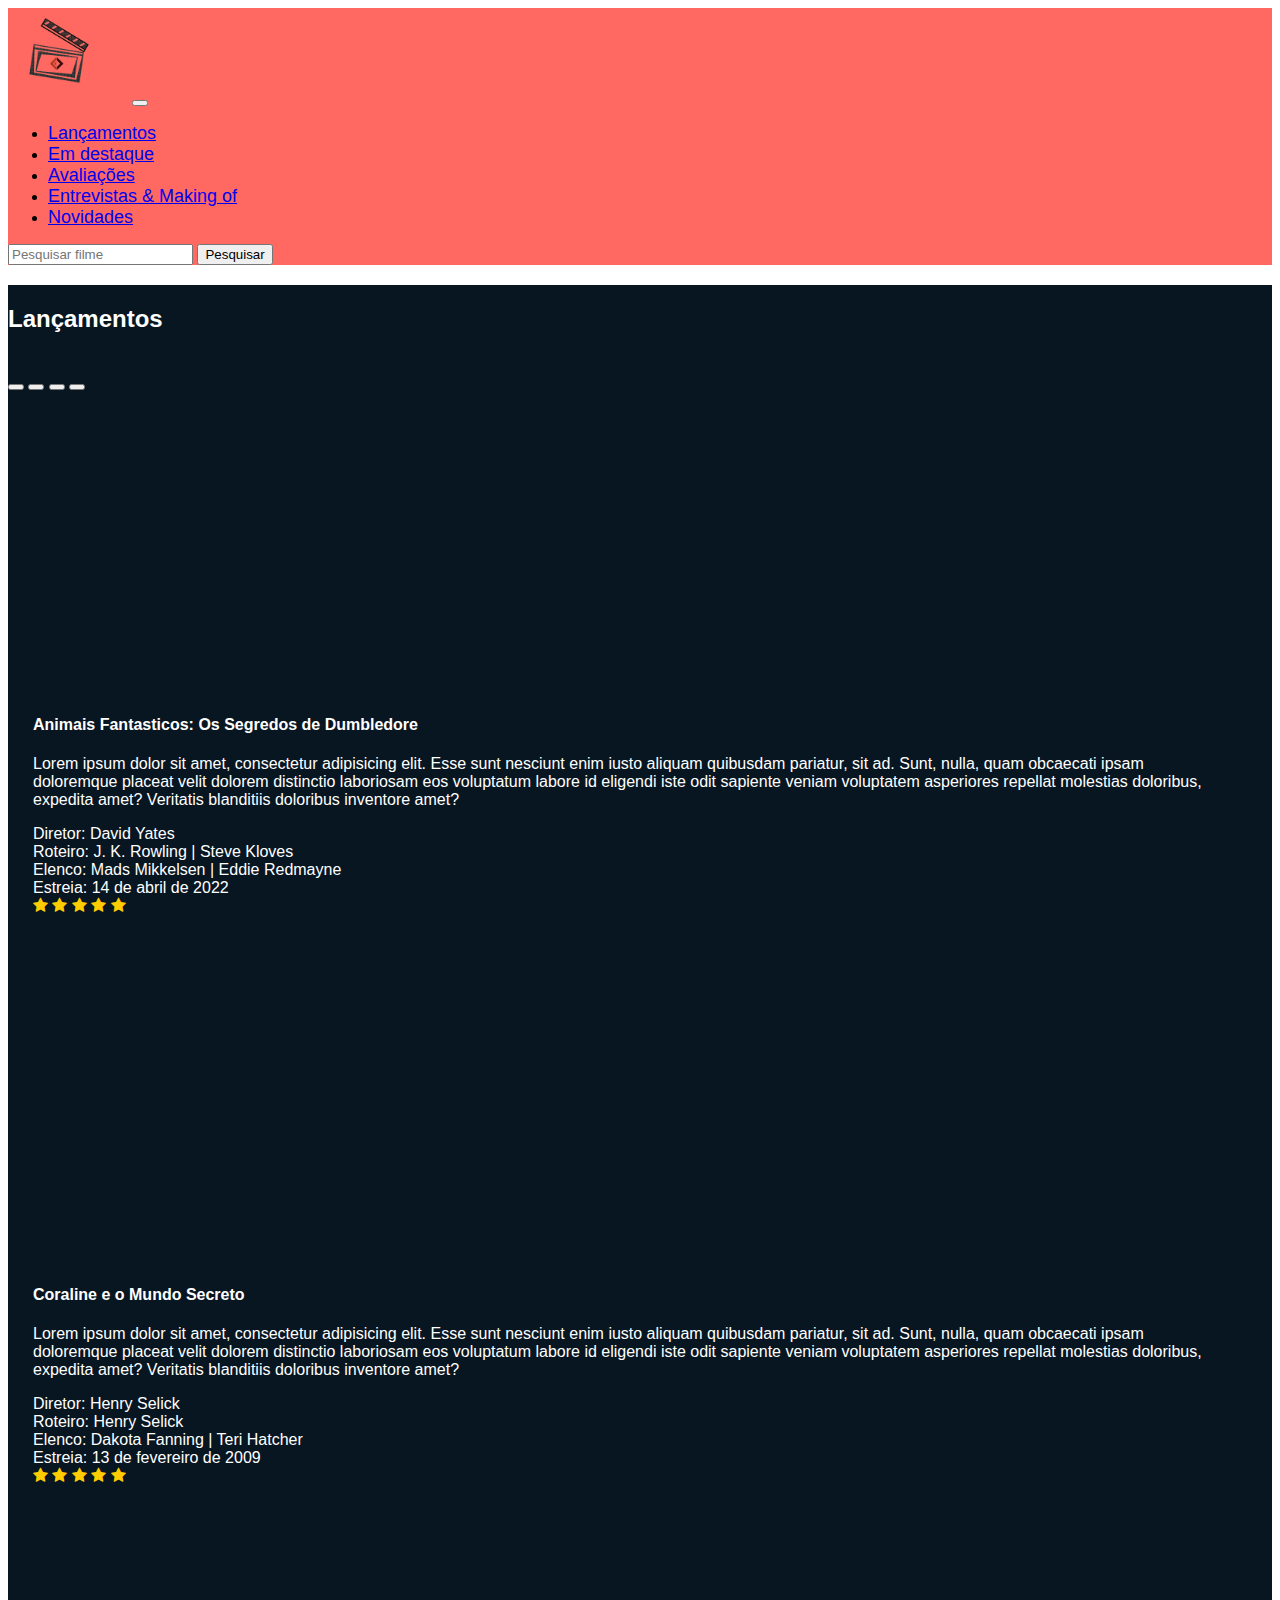
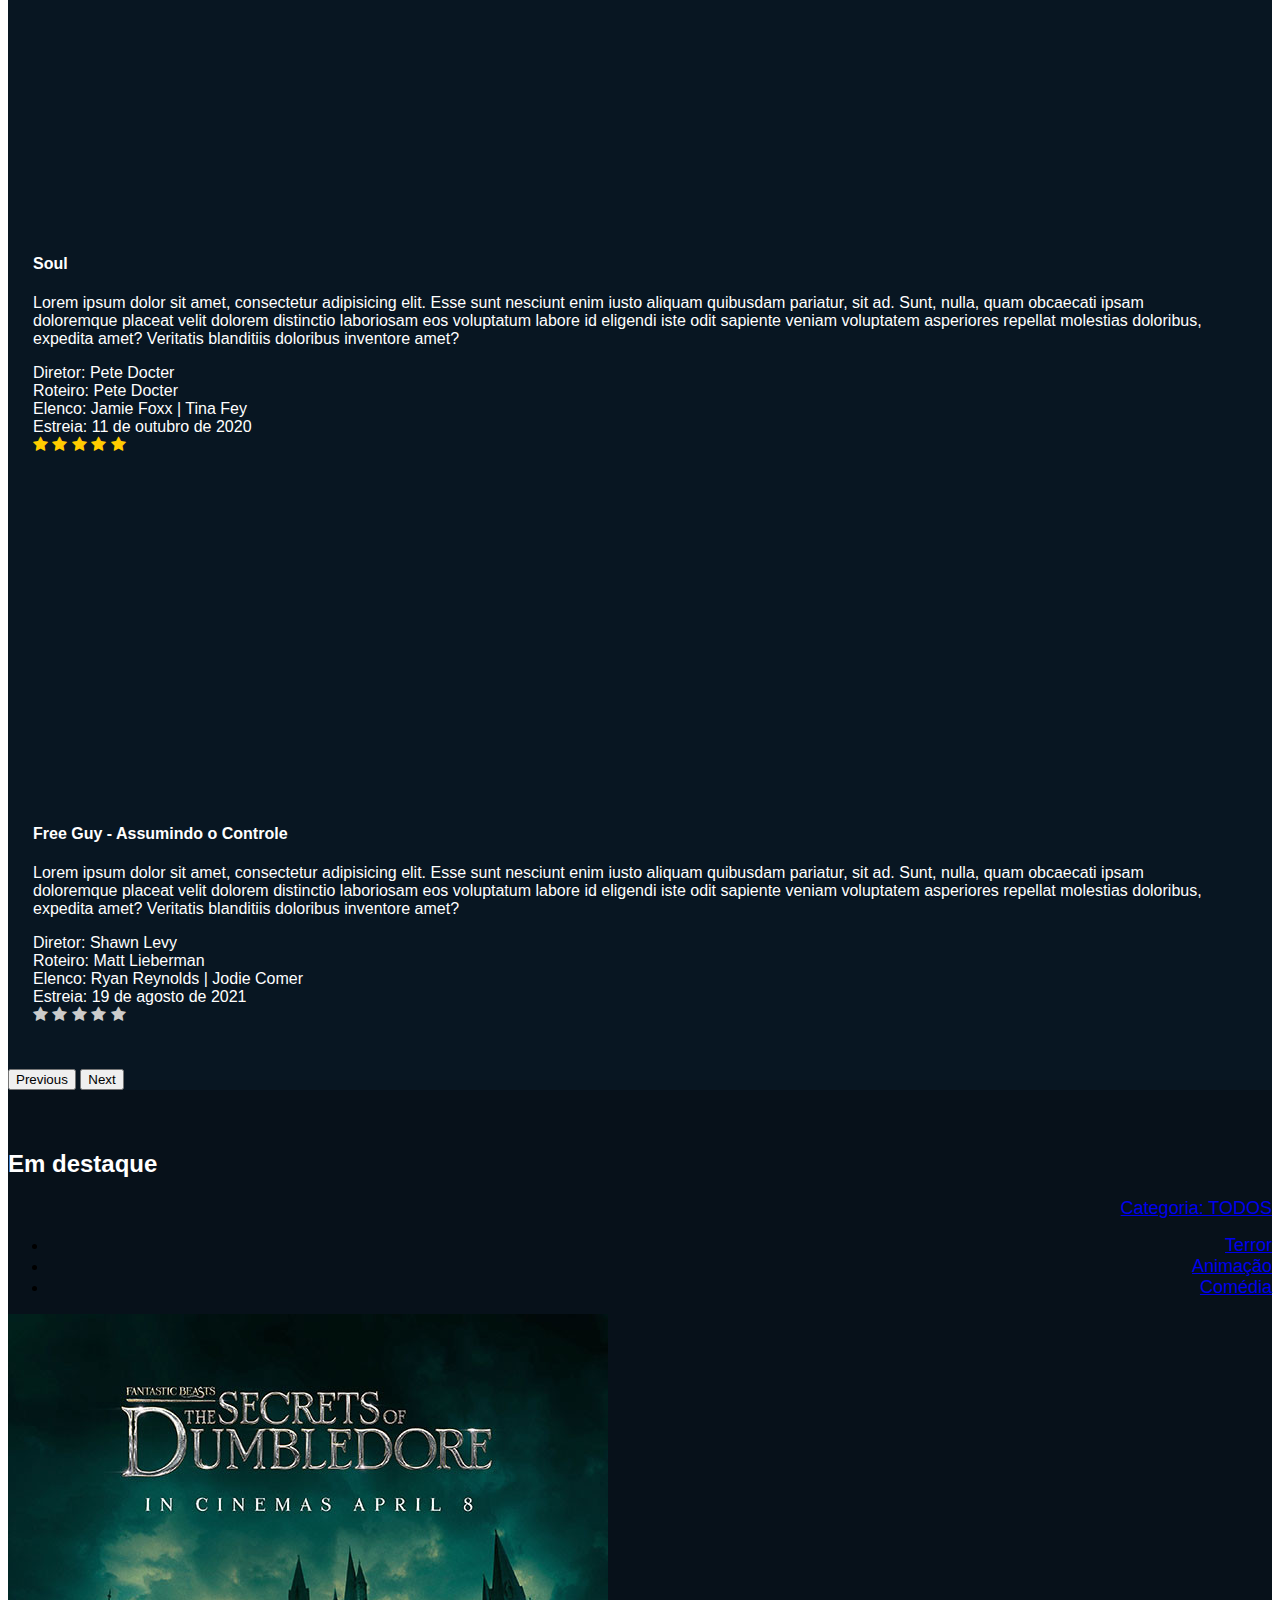
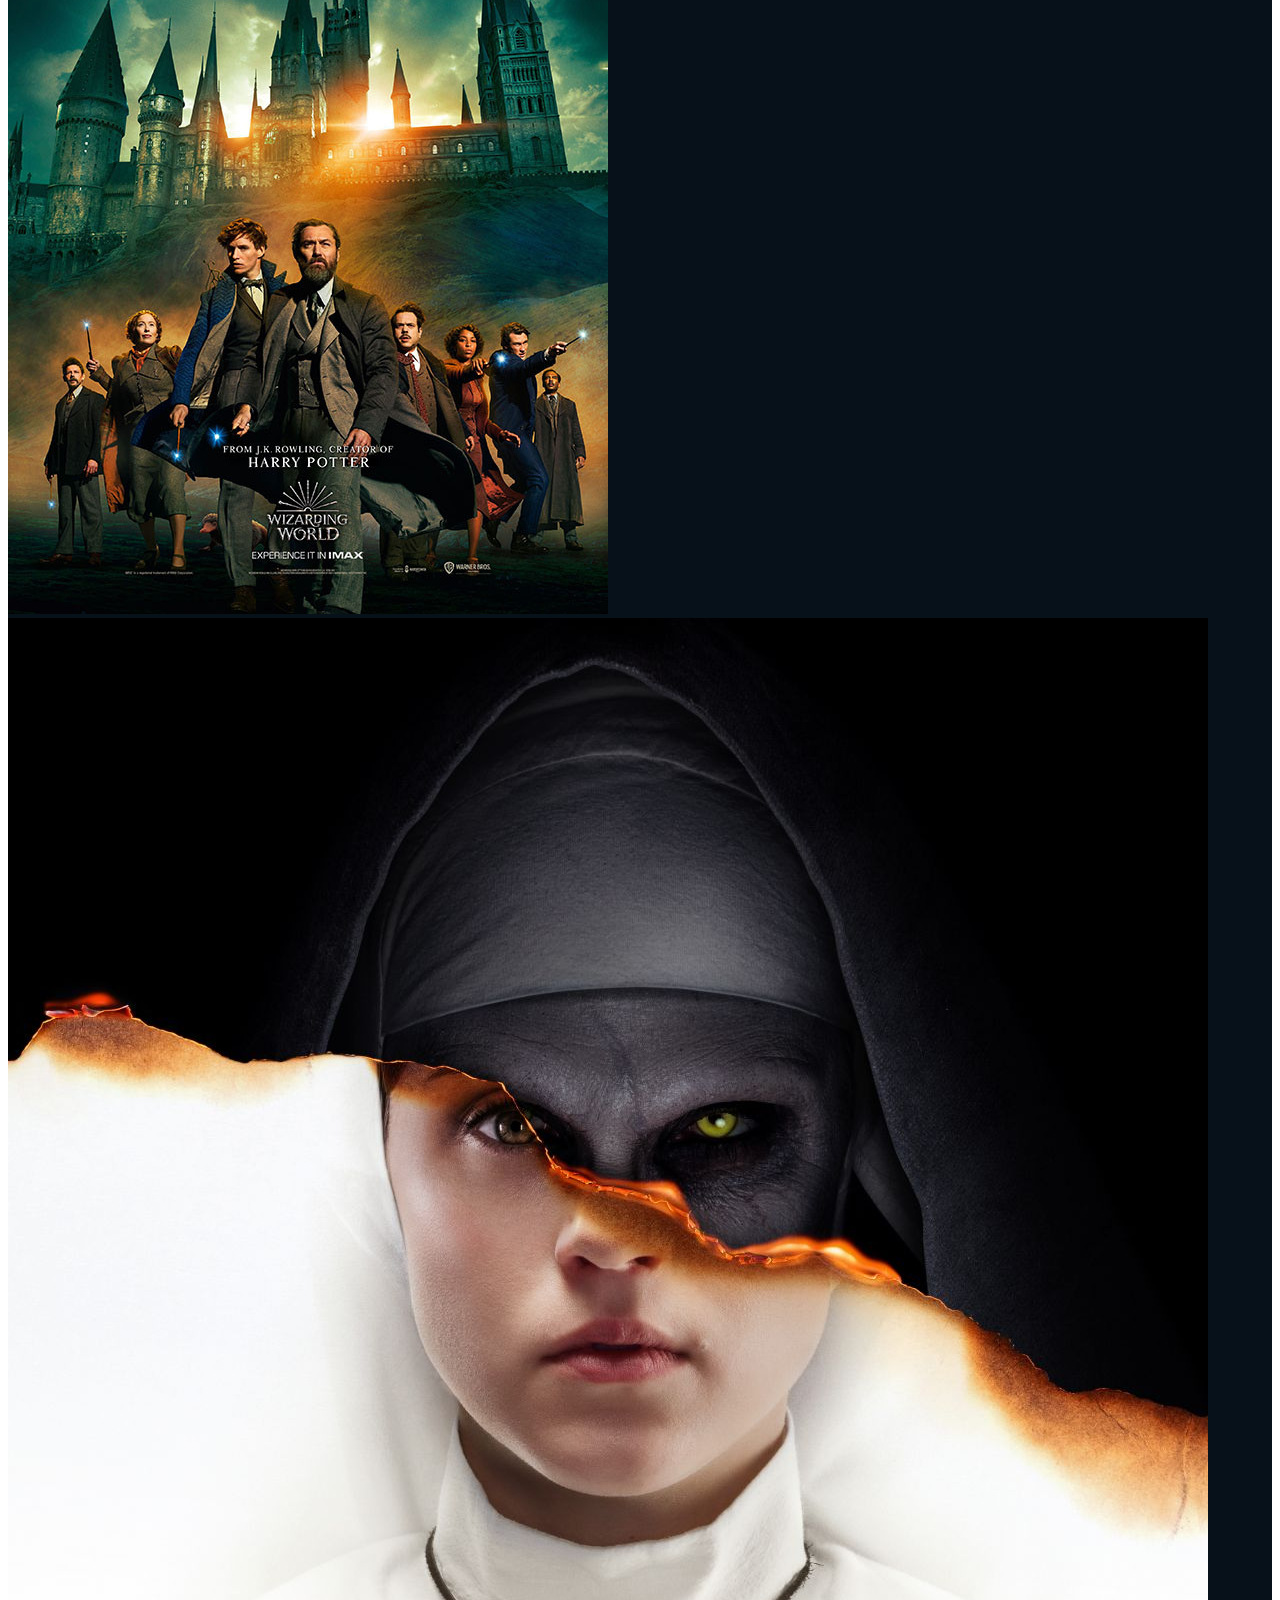
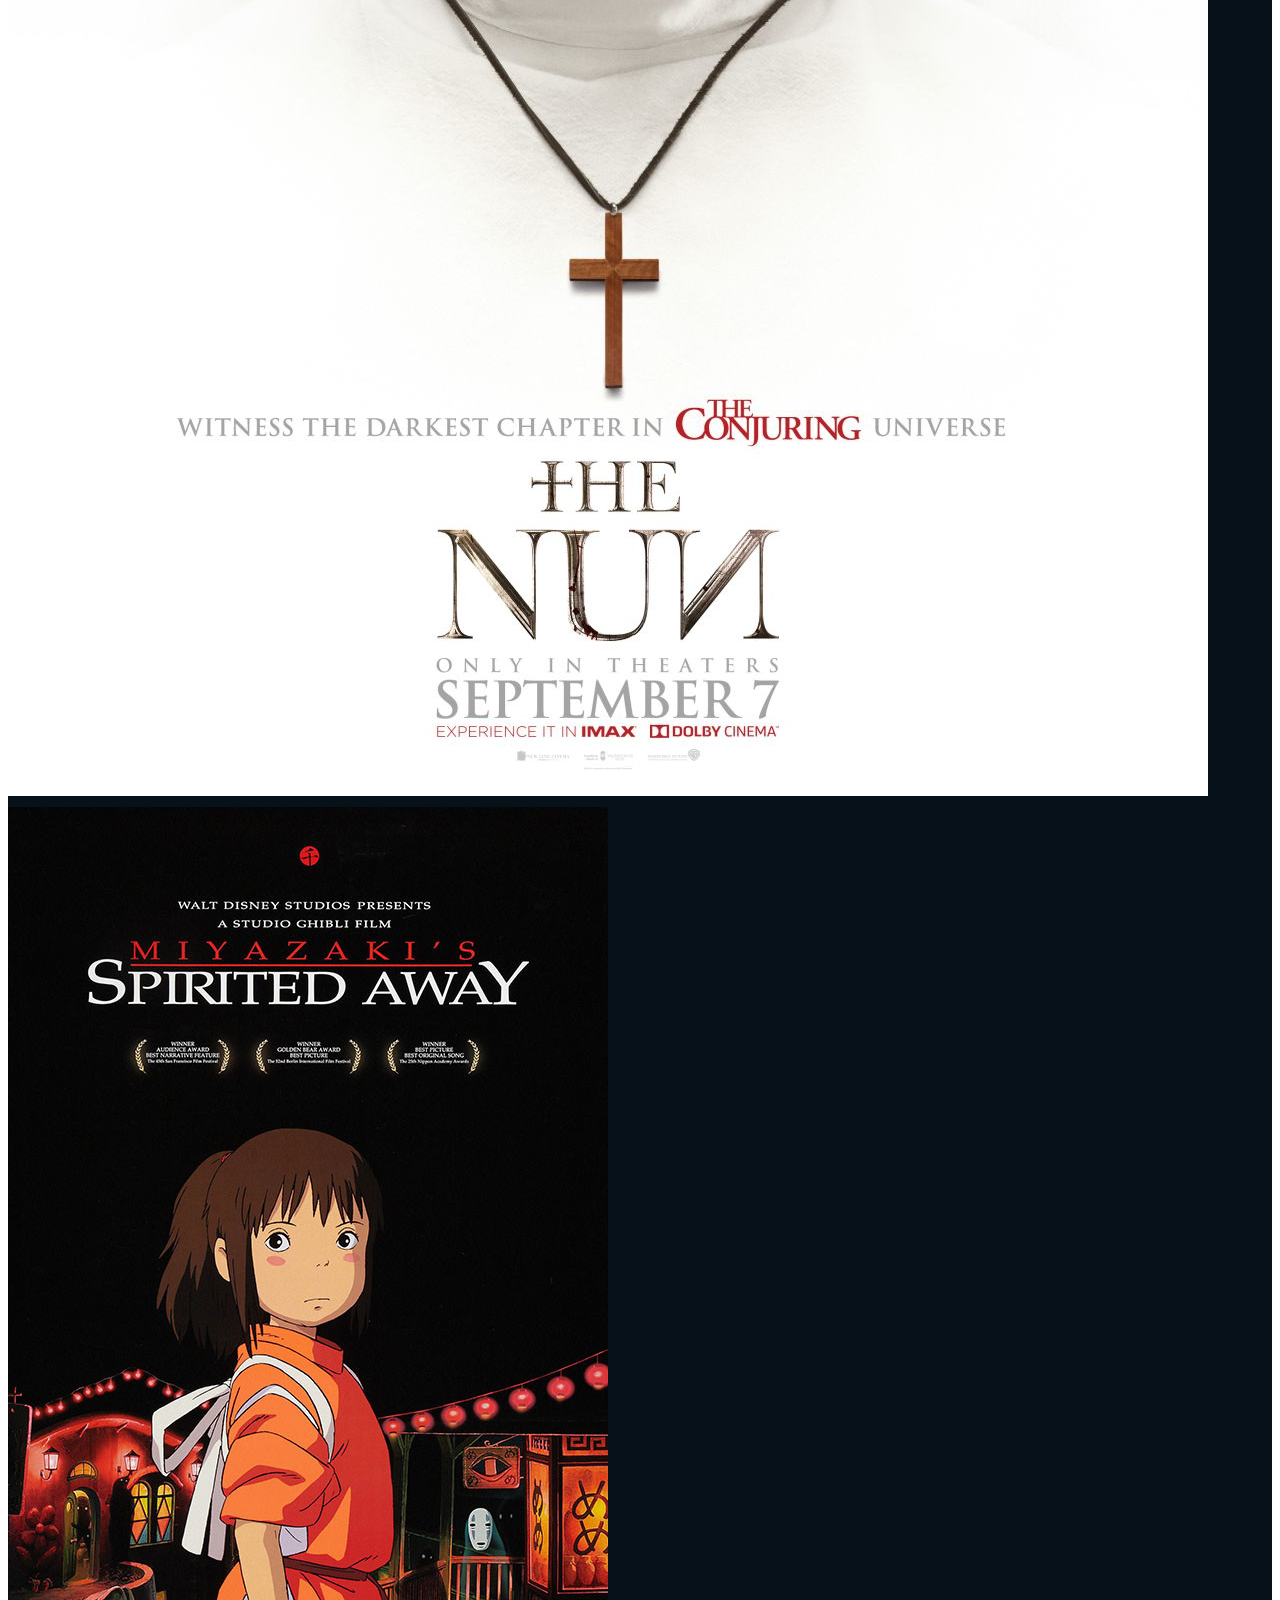
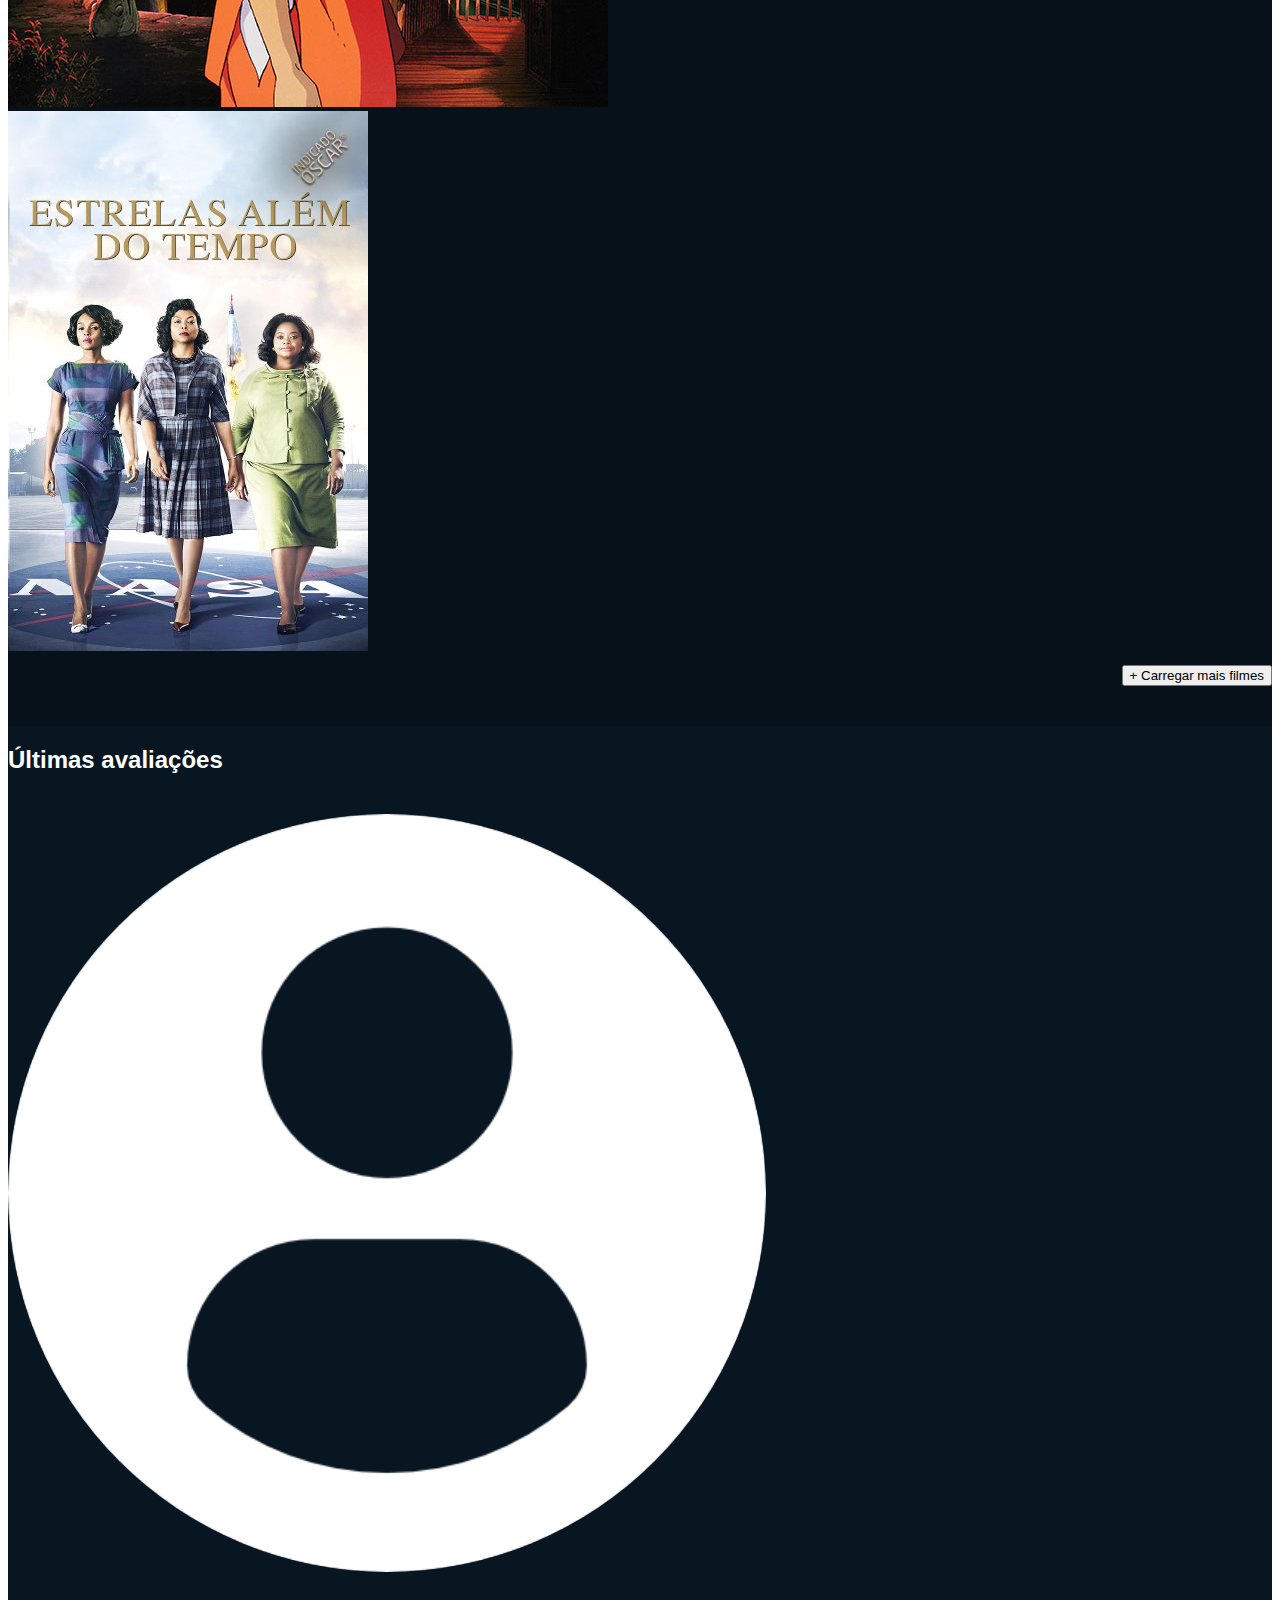
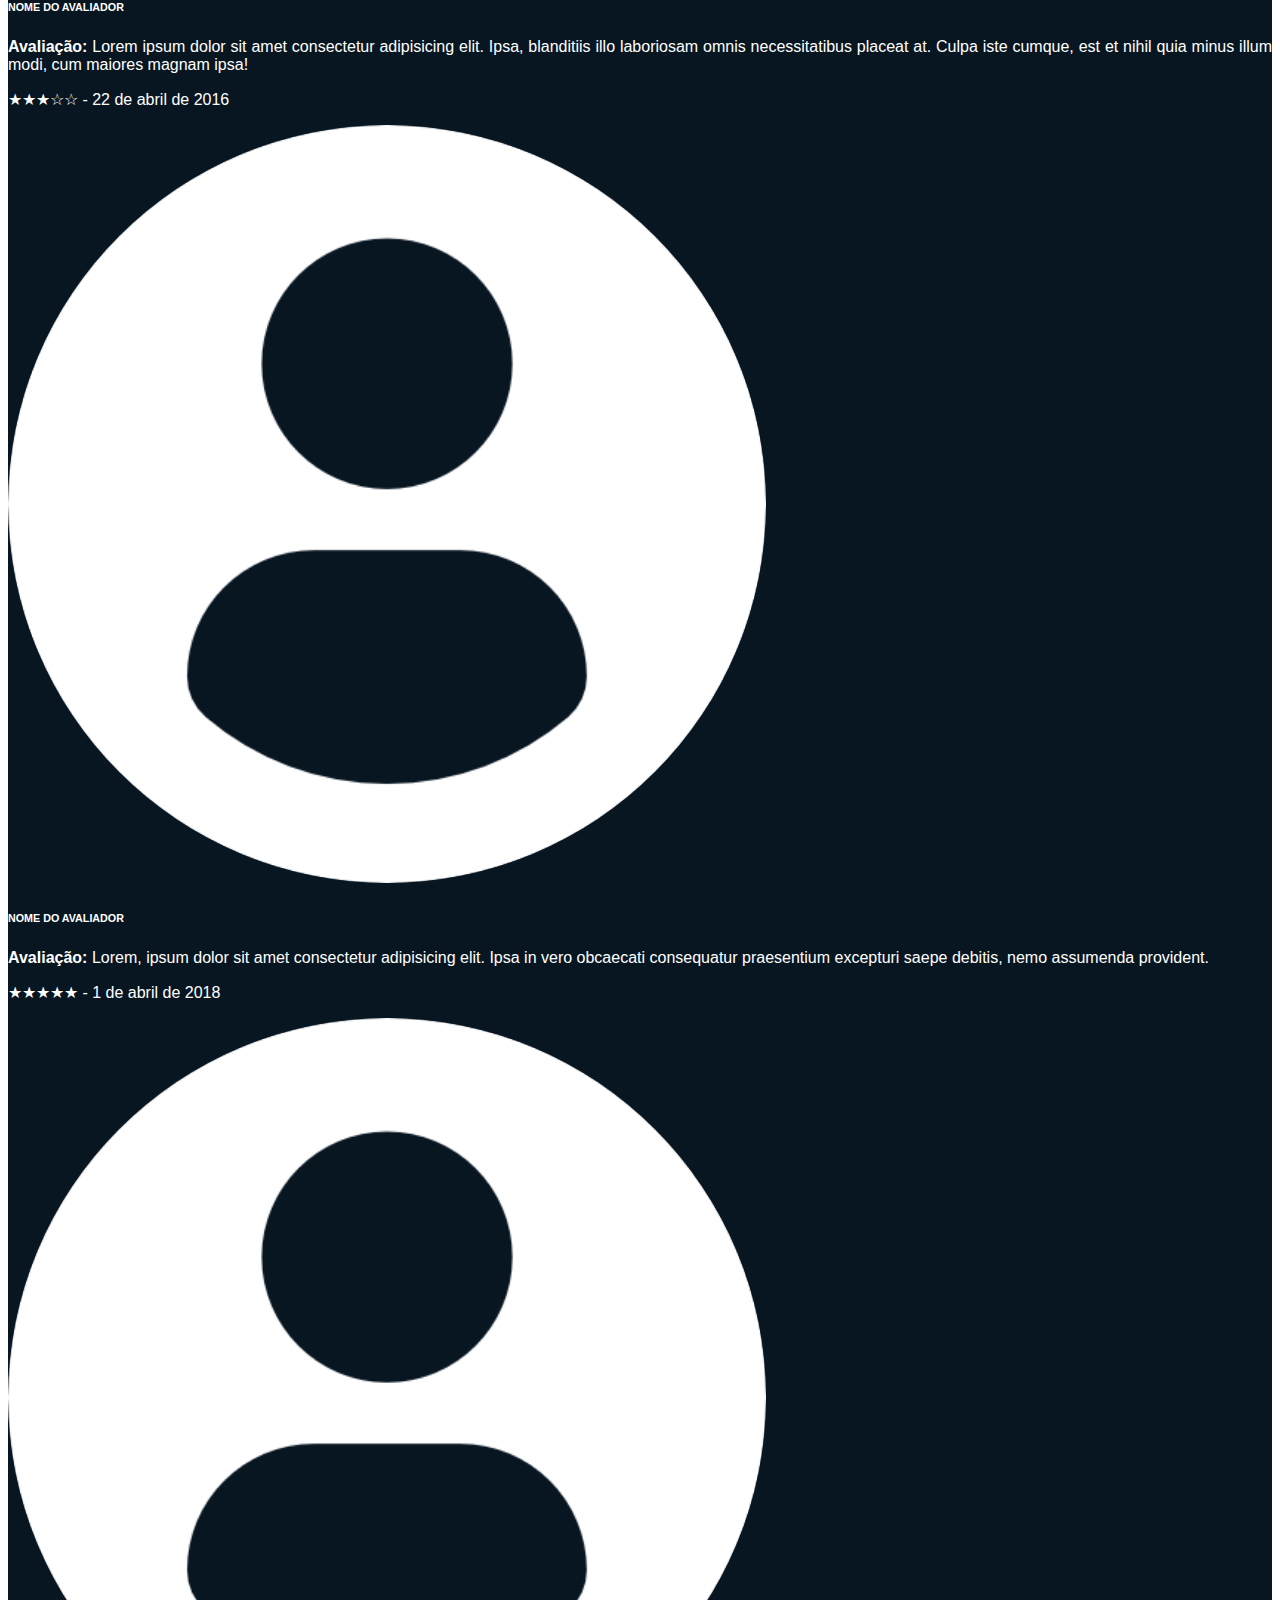
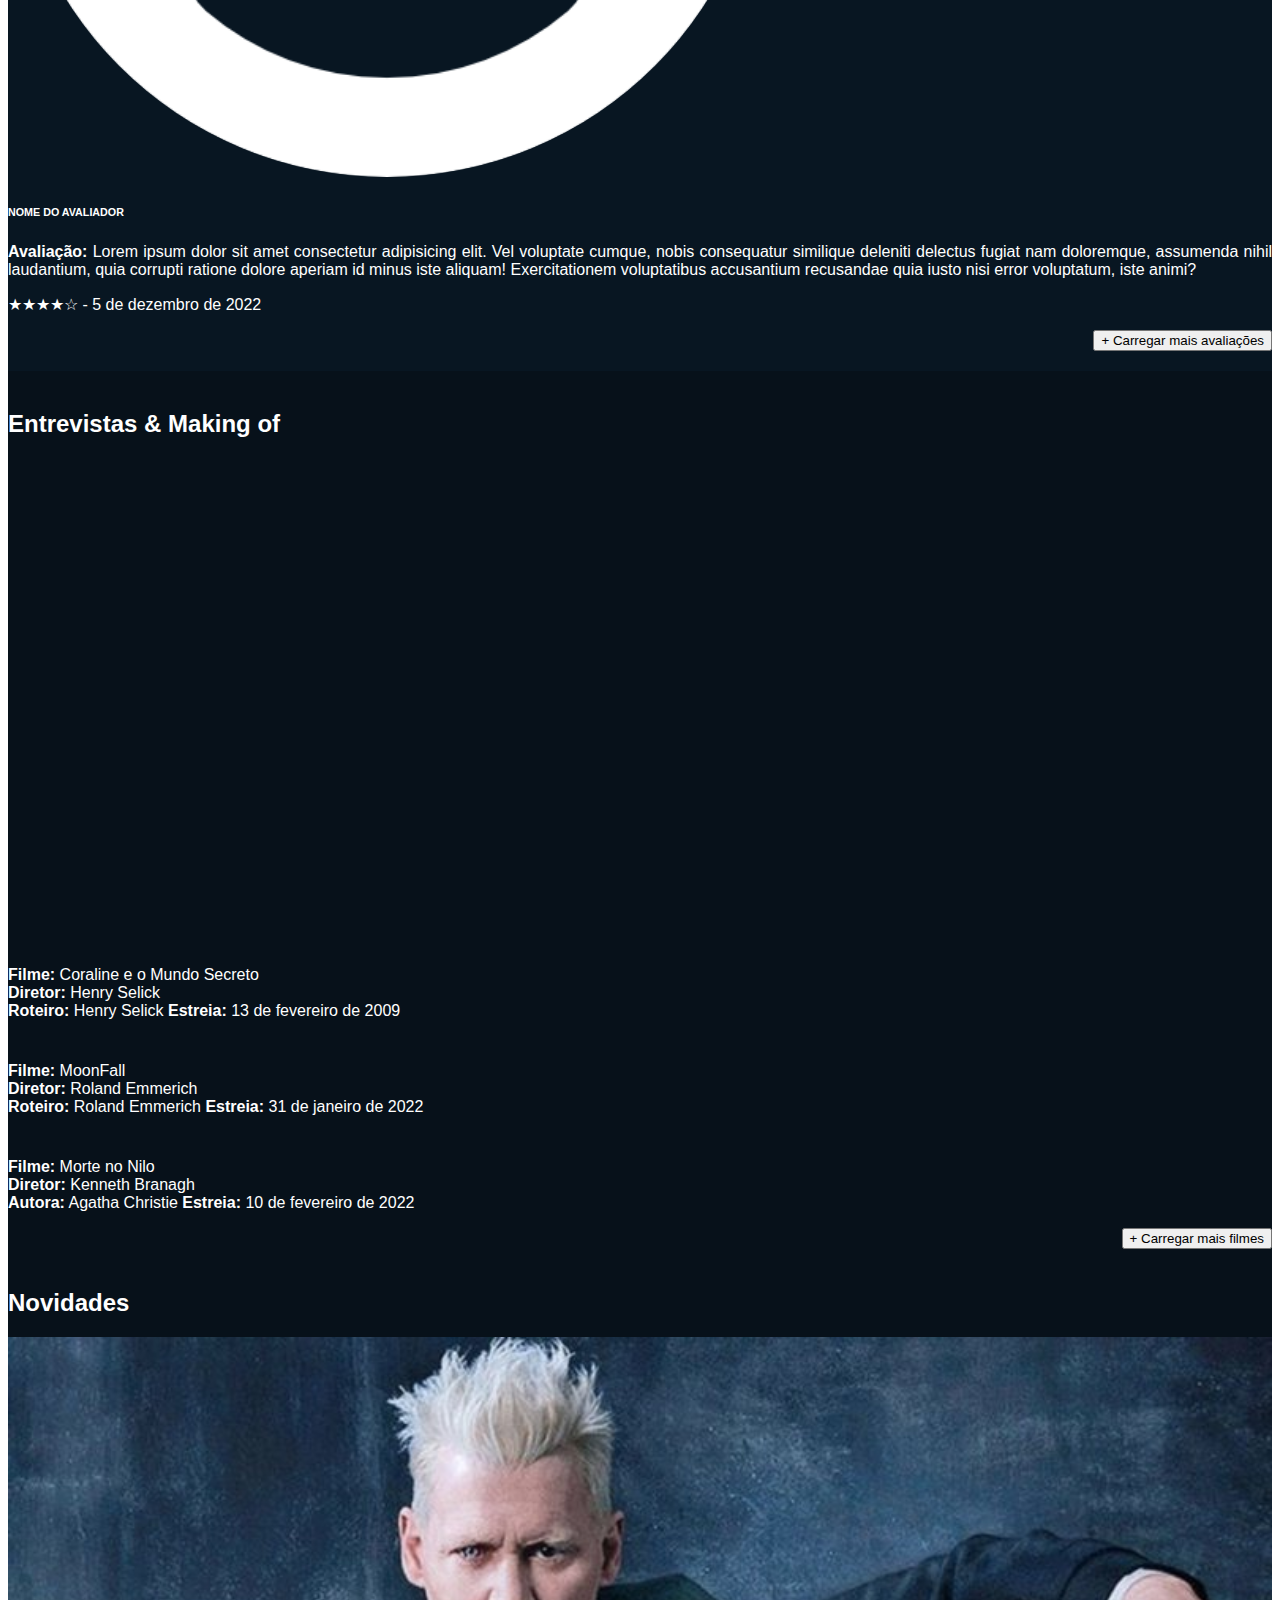
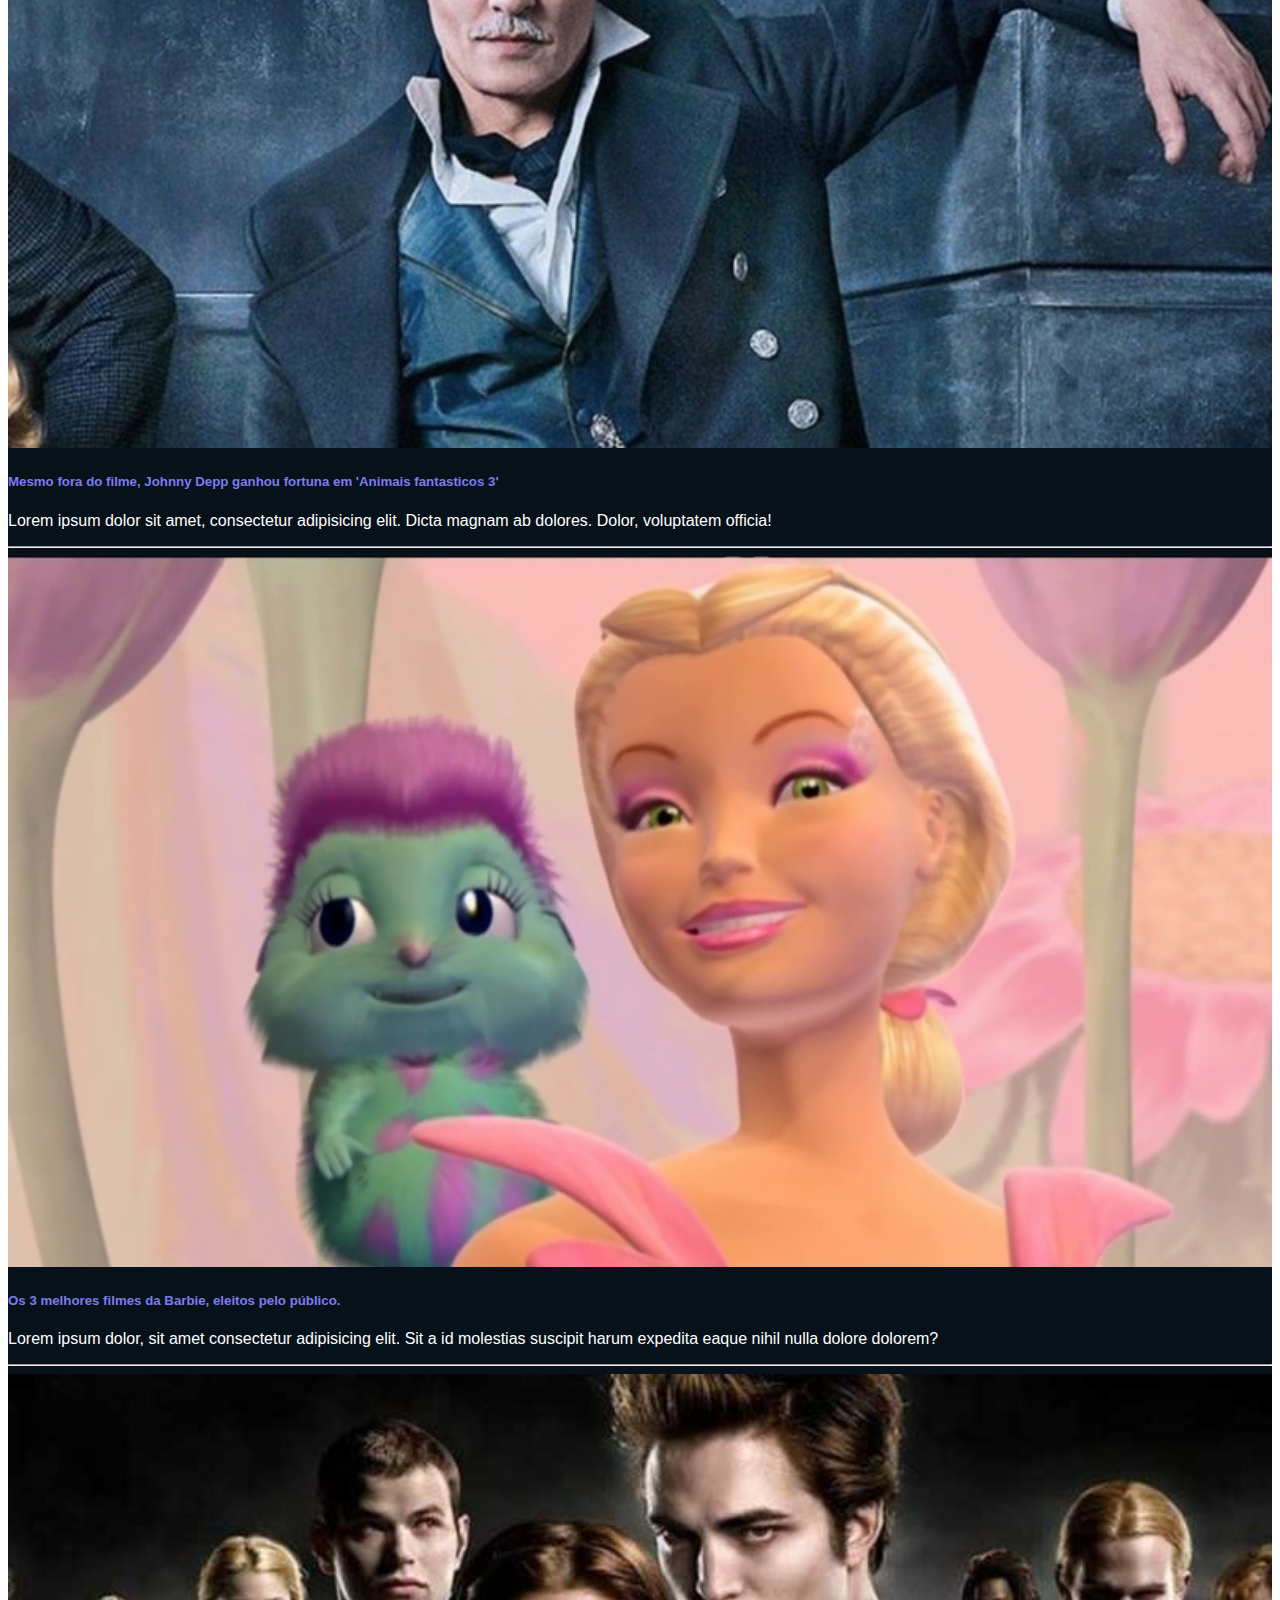
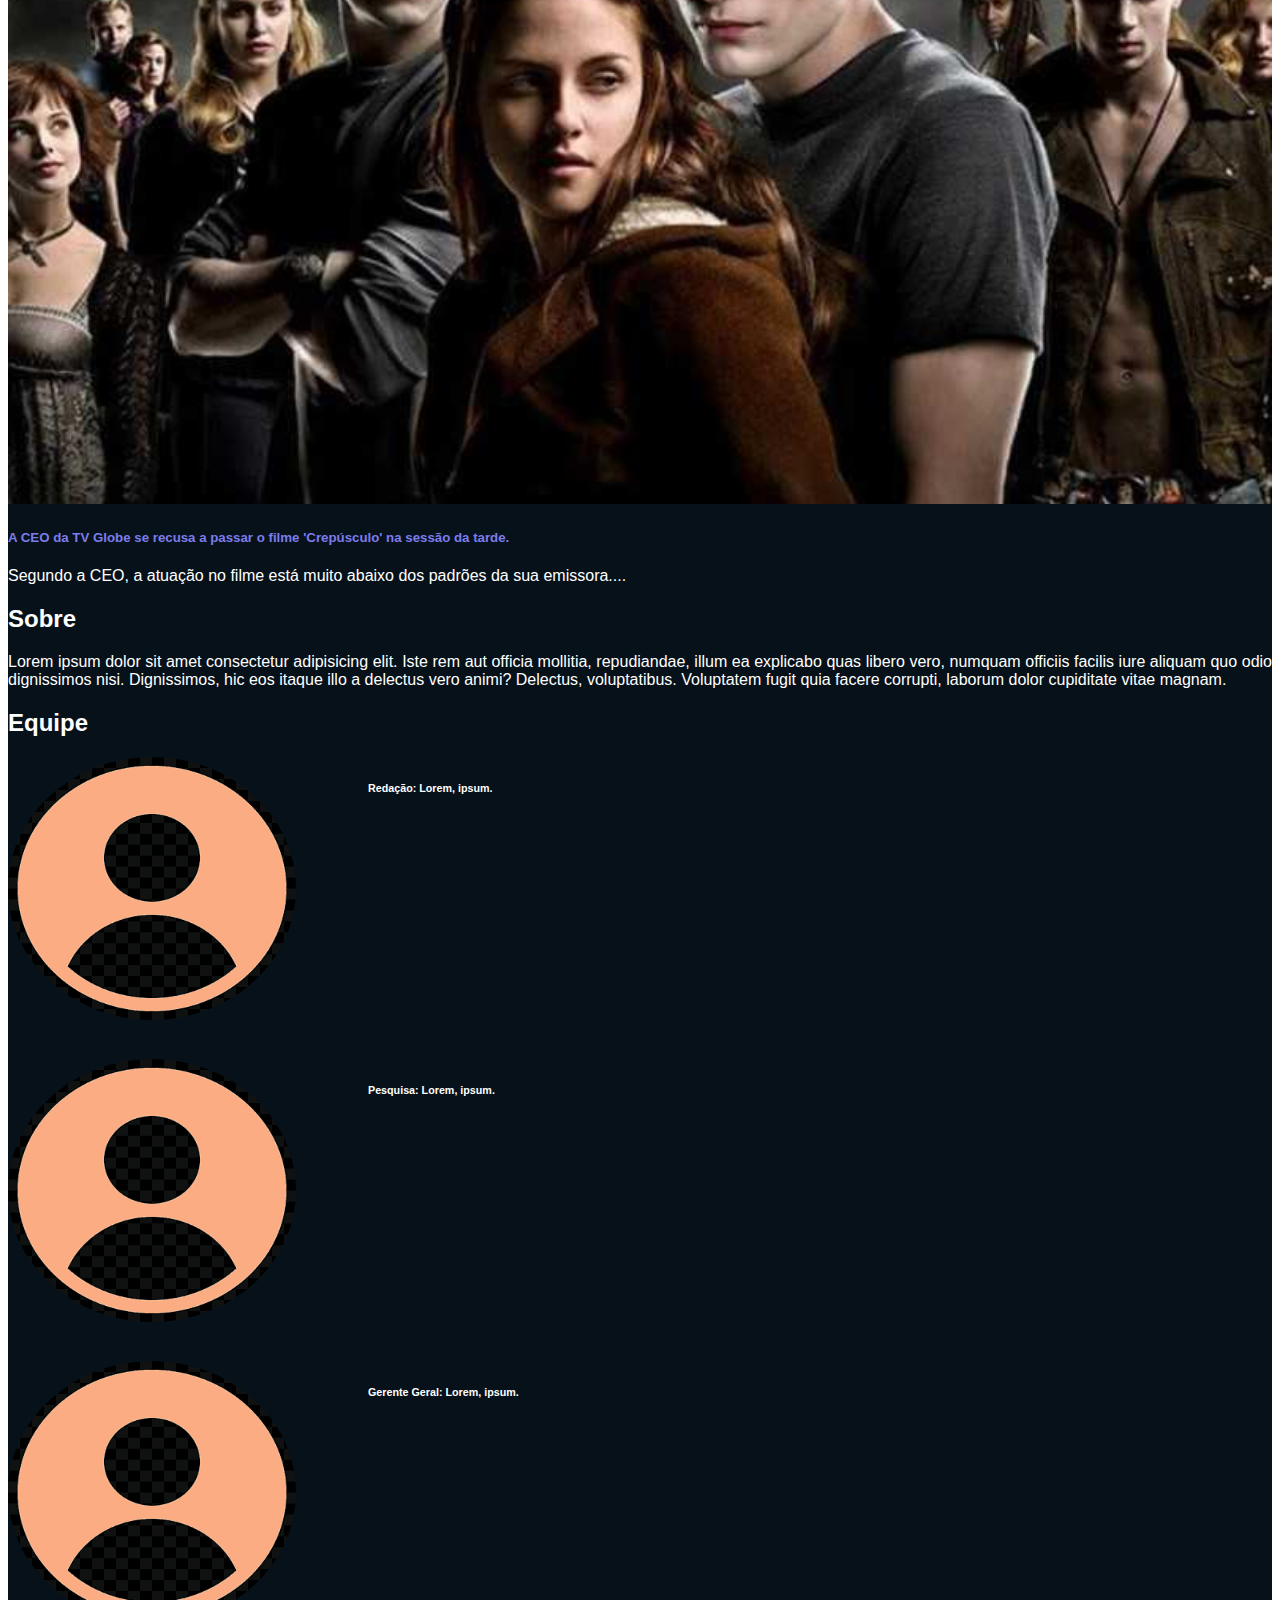
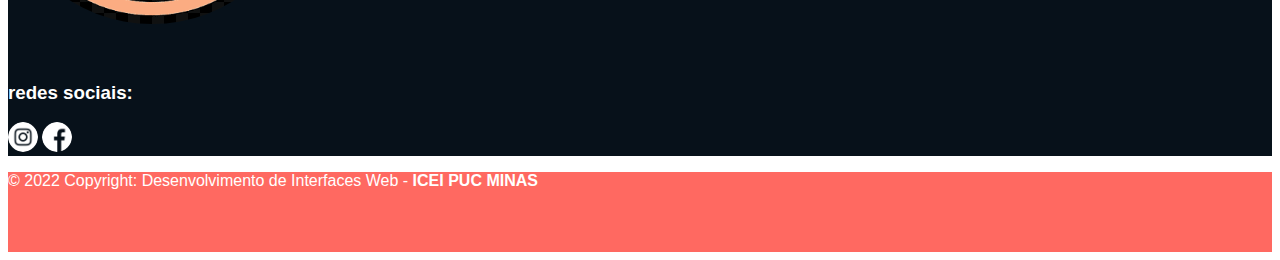
<file: index.html>
<!DOCTYPE html>
<html lang="pt-br">

<head>
    <meta charset="UTF-8">
    <meta http-equiv="X-UA-Compatible" content="IE=edge">
    <meta name="viewport" content="width=device-width, initial-scale=1.0">

    <!-- Bootstrap CSS 5.1.3 - 04/2022 -->
    <link href="https://cdn.jsdelivr.net/npm/bootstrap@5.1.3/dist/css/bootstrap.min.css" rel="stylesheet"
        integrity="sha384-1BmE4kWBq78iYhFldvKuhfTAU6auU8tT94WrHftjDbrCEXSU1oBoqyl2QvZ6jIW3" crossorigin="anonymous">
    <!-- Fontawesome 6.1.1 - 04/2022 -->
    <!-- CSS -->
    <link rel="stylesheet" href="estilos.css">
    <!-- Fonte do texto -->

    <link rel="icon" type="image/x-icon" href="Imgs/Logo.png">

    <title>Claquete Loveres</title>
</head>

<body>
    <header class="header">
        <!-- Barra de navegação superior -->
        <nav class="Header navbar navbar-expand-lg navbar-dark bg-dark">
            <div class="Menu container-fluid">
              <img class="Logo" src="Imgs/Logo.png" alt="logo">
                <button class="navbar-toggler" type="button" data-bs-toggle="collapse"
                    data-bs-target="#navbarNav" aria-controls="navbarNav"
                    aria-expanded="false" aria-label="Toggle navigation">
                    <span class="navbar-toggler-icon"></span>
                </button>
                <div class="collapse navbar-collapse" id="navbarNav">
                    <ul class="navbar-nav me-auto mb-2 mb-lg-0">
                        <li class="nav-item">
                            <!-- href temporario -->
                            <a class="nav-link active" aria-current="page" href="#lancamentos">Lançamentos</a>
                        </li>
                        <li class="nav-item">
                            <!-- href temporario -->
                            <a class="nav-link" href="#destaques">Em destaque</a>
                        </li>
                        <li class="nav-item">
                            <!-- href temporario -->
                            <a class="nav-link" href="#avaliacoes">Avaliações</a>
                        </li>
                        <li class="nav-item">
                            <!-- href temporario -->
                            <a class="nav-link" href="#entrevistas">Entrevistas & Making of</a>
                        </li>
                        <li class="nav-item">
                            <!-- href temporario -->
                            <a class="nav-link" href="#novidades">Novidades</a>
                        </li>
                    </ul>
                    <form class="d-flex">
                        <input class="form-control me-2" type="search" placeholder="Pesquisar filme"
                            aria-label="Search">
                        <button class="btn btn-outline-light" type="submit">Pesquisar</button>
                    </form>
                </div>
            </div>
        </nav>
    </header>

    <main>
        <section class="Banner">
            <!-- Bloco de Lançamento -->
            <div class="container main">
                <h2 class="lancamentos" id="lancamentos">Lançamentos</h2>
            </div>

            <!-- Bloco do carrossel-->
            <div id="carouselExampleIndicators" class="carousel slide" data-bs-ride="carousel">
                <div class="carousel-indicators">
                    <button type="button" data-bs-target="#carouselExampleIndicators" data-bs-slide-to="0" class="active" aria-current="true" aria-label="Slide 1"></button>
                    <button type="button" data-bs-target="#carouselExampleIndicators" data-bs-slide-to="1" aria-label="Slide 2"></button>
                    <button type="button" data-bs-target="#carouselExampleIndicators" data-bs-slide-to="2" aria-label="Slide 3"></button>
                    <button type="button" data-bs-target="#carouselExampleIndicators" data-bs-slide-to="3" aria-label="Slide 4"></button>
                </div>
            
                <div class="carousel-inner">
                    <!-- 1 Filme -->
                    <div class="carousel-item active">
                        <div class="row" style="margin-bottom: 35px;">
                            <div class="Banner-video col-xs-12 col-12 col-md-6" style="min-height: 294px;">
                                <iframe width="100%" height="100%" src="https://www.youtube.com/embed/5SjYFF2g35c" 
                                title="YouTube video player" frameborder="0" 
                                allow="accelerometer; autoplay; clipboard-write; encrypted-media; gyroscope; picture-in-picture" 
                                allowfullscreen></iframe>
                            </div>
                            <div class="Banner-Texto col-xs-12 col-12 col-md-6">
                                <h4>Animais Fantasticos: Os Segredos de Dumbledore</h4>
                                <p1 height="100% ">
                                    Lorem ipsum dolor sit amet, consectetur adipisicing elit. 
                                    Esse sunt nesciunt enim iusto aliquam quibusdam pariatur, 
                                    sit ad. Sunt, nulla, quam obcaecati ipsam doloremque placeat 
                                    velit dolorem distinctio laboriosam eos voluptatum labore id 
                                    eligendi iste odit sapiente veniam voluptatem asperiores repellat 
                                    molestias doloribus, expedita amet? Veritatis blanditiis doloribus 
                                    inventore amet?
                                </p1>
                                <p></p>
                                <div class="row ">
                                    <div class="col-xs-12 col-sm-12 col-md-3 col-lg-4">
                                        Diretor: David Yates
                                    </div>

                                    <div class="col-xs-12 col-sm-12 col-md-3 col-lg-4">
                                        Roteiro: J. K. Rowling | Steve Kloves
                                    </div>

                                    <div class="col-xs-12 col-sm-12 col-md-3 col-lg-4">
                                        Elenco: Mads Mikkelsen | Eddie Redmayne
                                    </div>
                                </div>

                                <div class="col-12">
                                    Estreia: 14 de abril de 2022
                                </div>

                                <div id="Avalicao" class="col-12">
                                    <link rel="stylesheet" href="//maxcdn.bootstrapcdn.com/font-awesome/4.3.0/css/font-awesome.min.css">
                                    <div class="estrelas">
                                      <input type="radio" id="cm_star-empty" name="fb" value="" checked/>
                                      <label for="cm_star-1"><i class="fa"></i></label>
                                      <input type="radio" id="cm_star-1" name="fb" value="1"/>
                                      <label for="cm_star-2"><i class="fa"></i></label>
                                      <input type="radio" id="cm_star-2" name="fb" value="2"/>
                                      <label for="cm_star-3"><i class="fa"></i></label>
                                      <input type="radio" id="cm_star-3" name="fb" value="3"/>
                                      <label for="cm_star-4"><i class="fa"></i></label>
                                      <input type="radio" id="cm_star-4" name="fb" value="4"/>
                                      <label for="cm_star-5"><i class="fa"></i></label>
                                      <input type="radio" id="cm_star-5" name="fb" value="5"/>
                                    </div>
                                </div>

                            </div>
                        </div>
                    </div>
                    <!-- 2 Filme -->
                    <div class="carousel-item">
                        <div class="row" style="margin-bottom: 35px;">
                            <div class="Banner-video col-xs-12 col-12 col-md-6" style="min-height: 294px;">
                                <iframe width="100%" height="100%" src="https://www.youtube.com/embed/m9bOpeuvNwY" 
                                title="YouTube video player" frameborder="0" 
                                allow="accelerometer; autoplay; clipboard-write; encrypted-media; gyroscope; picture-in-picture" 
                                allowfullscreen></iframe>
                            </div>
                            <div class="Banner-Texto col-xs-12 col-12 col-md-6">
                                <h4>Coraline e o Mundo Secreto</h4>
                                <p1 height="100% ">
                                    Lorem ipsum dolor sit amet, consectetur adipisicing elit. 
                                    Esse sunt nesciunt enim iusto aliquam quibusdam pariatur, 
                                    sit ad. Sunt, nulla, quam obcaecati ipsam doloremque placeat 
                                    velit dolorem distinctio laboriosam eos voluptatum labore id 
                                    eligendi iste odit sapiente veniam voluptatem asperiores repellat 
                                    molestias doloribus, expedita amet? Veritatis blanditiis doloribus 
                                    inventore amet?
                                </p1>
                                <p></p>
                                <div class="row ">
                                    <div class="col-xs-12 col-sm-12 col-md-3 col-lg-4">
                                        Diretor: Henry Selick
                                    </div>

                                    <div class="col-xs-12 col-sm-12 col-md-3 col-lg-4">
                                        Roteiro: Henry Selick
                                    </div>

                                    <div class="col-xs-12 col-sm-12 col-md-3 col-lg-4">
                                        Elenco: Dakota Fanning | Teri Hatcher
                                    </div>
                                </div>

                                <div class="col-12">
                                    Estreia: 13 de fevereiro de 2009
                                </div>

                                <div id="Avalicao" class="col-12">
                                    <link rel="stylesheet" href="//maxcdn.bootstrapcdn.com/font-awesome/4.3.0/css/font-awesome.min.css">
                                    <div class="estrelas">
                                      <input type="radio" id="cm_star-empty" name="fb" value="" checked/>
                                      <label for="cm_star-1"><i class="fa"></i></label>
                                      <input type="radio" id="cm_star-1" name="fb" value="1"/>
                                      <label for="cm_star-2"><i class="fa"></i></label>
                                      <input type="radio" id="cm_star-2" name="fb" value="2"/>
                                      <label for="cm_star-3"><i class="fa"></i></label>
                                      <input type="radio" id="cm_star-3" name="fb" value="3"/>
                                      <label for="cm_star-4"><i class="fa"></i></label>
                                      <input type="radio" id="cm_star-4" name="fb" value="4"/>
                                      <label for="cm_star-5"><i class="fa"></i></label>
                                      <input type="radio" id="cm_star-5" name="fb" value="5"/>
                                    </div>
                                </div>

                            </div>
                        </div>
                    </div>
                    <!-- 3 Filme -->
                    <div class="carousel-item">
                            <div class="row" style="margin-bottom: 35px;">
                                <div class="Banner-video col-xs-12 col-12 col-md-6" style="min-height: 294px;">
                                    <iframe width="100%" height="100%" src="https://www.youtube.com/embed/xOsLIiBStEs" 
                                    title="YouTube video player" frameborder="0" 
                                    allow="accelerometer; autoplay; clipboard-write; encrypted-media; gyroscope; picture-in-picture" 
                                    allowfullscreen></iframe>
                                </div>
                                <div class="Banner-Texto col-xs-12 col-12 col-md-6">
                                    <h4>Soul</h4>
                                    <p1 height="100% ">
                                        Lorem ipsum dolor sit amet, consectetur adipisicing elit. 
                                        Esse sunt nesciunt enim iusto aliquam quibusdam pariatur, 
                                        sit ad. Sunt, nulla, quam obcaecati ipsam doloremque placeat 
                                        velit dolorem distinctio laboriosam eos voluptatum labore id 
                                        eligendi iste odit sapiente veniam voluptatem asperiores repellat 
                                        molestias doloribus, expedita amet? Veritatis blanditiis doloribus 
                                        inventore amet?
                                    </p1>
                                    <p></p>
                                    <div class="row ">
                                        <div class="col-xs-12 col-sm-12 col-md-3 col-lg-4">
                                            Diretor: Pete Docter
                                        </div>
    
                                        <div class="col-xs-12 col-sm-12 col-md-3 col-lg-4">
                                            Roteiro: Pete Docter
                                        </div>
    
                                        <div class="col-xs-12 col-sm-12 col-md-3 col-lg-4">
                                            Elenco: Jamie Foxx | Tina Fey
                                        </div>
                                    </div>
    
                                    <div class="col-12">
                                        Estreia: 11 de outubro de 2020
                                    </div>
    
                                    <div id="Avalicao" class="col-12">
                                        <link rel="stylesheet" href="//maxcdn.bootstrapcdn.com/font-awesome/4.3.0/css/font-awesome.min.css">
                                        <div class="estrelas">
                                          <input type="radio" id="cm_star-empty" name="fb" value="" checked/>
                                          <label for="cm_star-1"><i class="fa"></i></label>
                                          <input type="radio" id="cm_star-1" name="fb" value="1"/>
                                          <label for="cm_star-2"><i class="fa"></i></label>
                                          <input type="radio" id="cm_star-2" name="fb" value="2"/>
                                          <label for="cm_star-3"><i class="fa"></i></label>
                                          <input type="radio" id="cm_star-3" name="fb" value="3"/>
                                          <label for="cm_star-4"><i class="fa"></i></label>
                                          <input type="radio" id="cm_star-4" name="fb" value="4"/>
                                          <label for="cm_star-5"><i class="fa"></i></label>
                                          <input type="radio" id="cm_star-5" name="fb" value="5"/>
                                        </div>
                                    </div>
    
                                </div>
                            </div>
                    </div>
                    <!-- 4 Filme -->
                    <div class="carousel-item">
                            <div class="row" style="margin-bottom: 35px;">
                                <div class="Banner-video col-xs-12 col-12 col-md-6" style="min-height: 294px;">
                                    <iframe width="100%" height="100%" src="https://www.youtube.com/embed/WdCy6SOPMRE" 
                                    title="YouTube video player" frameborder="0" 
                                    allow="accelerometer; autoplay; clipboard-write; encrypted-media; gyroscope; picture-in-picture" 
                                    allowfullscreen></iframe>
                                </div>
                                <div class="Banner-Texto col-xs-12 col-12 col-md-6">
                                    <h4>Free Guy - Assumindo o Controle</h4>
                                    <p1 height="100% ">
                                        Lorem ipsum dolor sit amet, consectetur adipisicing elit. 
                                        Esse sunt nesciunt enim iusto aliquam quibusdam pariatur, 
                                        sit ad. Sunt, nulla, quam obcaecati ipsam doloremque placeat 
                                        velit dolorem distinctio laboriosam eos voluptatum labore id 
                                        eligendi iste odit sapiente veniam voluptatem asperiores repellat 
                                        molestias doloribus, expedita amet? Veritatis blanditiis doloribus 
                                        inventore amet?
                                    </p1>
                                    <p></p>
                                    <div class="row ">
                                        <div class="col-xs-12 col-sm-12 col-md-3 col-lg-4">
                                            Diretor: Shawn Levy
                                        </div>
    
                                        <div class="col-xs-12 col-sm-12 col-md-3 col-lg-4">
                                            Roteiro: Matt Lieberman
                                        </div>
    
                                        <div class="col-xs-12 col-sm-12 col-md-3 col-lg-4">
                                            Elenco: Ryan Reynolds | Jodie Comer
                                        </div>
                                    </div>
    
                                    <div class="col-12">
                                        Estreia: 19 de agosto de 2021
                                    </div>
    
                                    <div id="Avalicao" class="col-12">
                                        <link rel="stylesheet" href="//maxcdn.bootstrapcdn.com/font-awesome/4.3.0/css/font-awesome.min.css">
                                        <div class="estrelas">
                                          <input type="radio" id="cm_star-empty" name="fb" value="" checked/>
                                          <label for="cm_star-1"><i class="fa"></i></label>
                                          <input type="radio" id="cm_star-1" name="fb" value="1"/>
                                          <label for="cm_star-2"><i class="fa"></i></label>
                                          <input type="radio" id="cm_star-2" name="fb" value="2"/>
                                          <label for="cm_star-3"><i class="fa"></i></label>
                                          <input type="radio" id="cm_star-3" name="fb" value="3"/>
                                          <label for="cm_star-4"><i class="fa"></i></label>
                                          <input type="radio" id="cm_star-4" name="fb" value="4"/>
                                          <label for="cm_star-5"><i class="fa"></i></label>
                                          <input type="radio" id="cm_star-5" name="fb" value="5"/>
                                        </div>
                                    </div>
    
                                </div>
                            </div>
                </div>


                <button class="carousel-control-prev" type="button" data-bs-target="#carouselExampleIndicators" data-bs-slide="prev">
                    <span class="carousel-control-prev-icon" aria-hidden="true"></span>
                    <span class="visually-hidden">Previous</span>
                </button>
                <button class="carousel-control-next" type="button" data-bs-target="#carouselExampleIndicators" data-bs-slide="next">
                    <span class="carousel-control-next-icon" aria-hidden="true"></span>
                    <span class="visually-hidden">Next</span>
                </button>
                </div>
            </div>
        </section>
        <section class="Conteudo">
            <!-- Bloco de Destaque -->
            <section class="Dest">
                
                <div class="container">
                    <div class="row">
                        <div class="col-6">
                            <h2 class="destaques" id="destaques">Em destaque</h2>
                        </div>
                        <div class="col-6">
                            <div class="dropdown" style="text-align: right;">
                                <a class="btn btn-secondary dropdown-toggle" href="#" role="button" id="dropdownMenuLink"
                                    data-bs-toggle="dropdown" aria-expanded="false">
                                    Categoria: TODOS
                                </a>
                                <ul class="dropdown-menu" aria-labelledby="dropdownMenuLink">
                                    <li><a class="dropdown-item" href="#">Terror</a></li>
                                    <li><a class="dropdown-item" href="#">Animação</a></li>
                                    <li><a class="dropdown-item" href="#">Comédia</a></li>
                                </ul>
                            </div>
                        </div>
                    </div>
                </div>
                <div class="container">
                    <div class="row">
                        <div class="col-3">
                            <div class="card" widht="100%">
                                <img src="Imgs/Destaque1.jpg" class="card-img-top" alt="filme1">
                            </div>
                        </div>
                        <div class="col-3">
                            <div class="des2 card" widht="100%">
                                <img src="Imgs/Destaque2.jpg" class="card-img-top" alt="filme1">
                            </div>
                        </div>
                        <div class="col-3">
                            <div class="card" widht="100%">
                                <img src="Imgs/Destaque3.jpg" class="card-img-top" alt="filme1">
                            </div>
                        </div>
                        <div class="col-3">
                            <div class="card" widht="100%">
                                <img src="Imgs/Destaque4.jpg" class="card-img-top" alt="filme1">
                            </div>
                        </div>
                    </div>
                </div>
                <div class="container" style="text-align: right; margin-top: 10px;">
                    <div class="row">
                        <div class="col-12">
                            <button type="button" class="btn btn-secondary btn-sm">+ Carregar mais filmes</button>
                        </div>
                    </div>
                </div>
            </section>
            <!-- Bloco de Avaliação pelos Usuários -->
            <section class="avaliUser">
                <div class="container avaliUserr">
                    <h2 class="avaliacoes" id="avaliacoes">Últimas avaliações</h2>
                </div>
                <div class="container">
                    <div class="row">
                        <div class="col-4">
                            <div class="container">
                                <div class="row">
                                    <div class="col-3">
                                        <div class="profile-header-container">
                                            <img class="img-circle" src="Imgs/icon.png" height="100%" width="100%" />
                                        </div>
                                    </div>
                                    <div class="col-9">
                                        <h6>NOME DO AVALIADOR</h6>
                                        <p><b>Avaliação:</b> Lorem ipsum dolor sit amet consectetur adipisicing elit. Ipsa, blanditiis illo laboriosam omnis necessitatibus placeat at. Culpa iste cumque, est et nihil quia minus illum modi, cum maiores magnam ipsa!</p>
                                        <p>★★★☆☆ - 22 de abril de 2016</p>
                                    </div>
                                </div>
                            </div>
                        </div>
                        <div class="col-4">
                            <div class="container">
                                <div class="row">
                                    <div class="col-3">
                                        <div class="profile-header-container">
                                            <img class="img-circle" src="Imgs/icon.png" height="100%" width="100%" />
                                        </div>
                                    </div>
                                    <div class="col-9">
                                        <h6>NOME DO AVALIADOR</h6>
                                        <p><b>Avaliação:</b> Lorem, ipsum dolor sit amet consectetur adipisicing elit. Ipsa in vero obcaecati consequatur praesentium excepturi saepe debitis, nemo assumenda provident.</p>
                                        <p>★★★★★ - 1 de abril de 2018</p>
                                    </div>
                                </div>
                            </div>
                        </div>
                        <div class="col-4">
                            <div class="container">
                                <div class="row">
                                    <div class="col-3">
                                        <div class="profile-header-container">
                                            <img class="img-circle" src="Imgs/icon.png" height="100%" width="100%" />
                                        </div>
                                    </div>
                                    <div class="col-9">
                                        <h6>NOME DO AVALIADOR</h6>
                                        <p><b>Avaliação:</b> Lorem ipsum dolor sit amet consectetur adipisicing elit. Vel voluptate cumque, nobis consequatur similique deleniti delectus fugiat nam doloremque, assumenda nihil laudantium, quia corrupti ratione dolore aperiam id minus iste aliquam! Exercitationem voluptatibus accusantium recusandae quia iusto nisi error voluptatum, iste animi?</p>
                                        <p>★★★★☆ - 5 de dezembro de 2022</p>
                                    </div>
                                </div>
                            </div>
                        </div>
                    </div>
                </div>
                <div class="container" style="text-align: right; margin-top: 10px;">
                    <div class="row">
                        <div class="col-12">
                            <button type="button" class="btn btn-secondary btn-sm">+ Carregar mais avaliações</button>
                        </div>
                    </div>
                </div>
            </section>

            <!-- Bloco de Entrevistas & Making of -->
            <section class="Makinof">
                <div class="container">
                    <h2 class="entrevistas" id="entrevistas">Entrevistas & Making of</h2>
                </div>
                <div class="container">
                    <div class="row">
                        <div class="col-4">
                            <iframe width="100%" height="100%" src="https://www.youtube.com/embed/jXqqd0ZBEMA" 
                            title="YouTube video player" frameborder="0" 
                            allow="accelerometer; autoplay; clipboard-write; encrypted-media; gyroscope; picture-in-picture" 
                            allowfullscreen></iframe>
                        </div>
                        <div class="col-4">
                            <iframe width="100%" height="100%" src="https://www.youtube.com/embed/tbLbO-VRNyM" 
                            title="YouTube video player" frameborder="0" 
                            allow="accelerometer; autoplay; clipboard-write; encrypted-media; gyroscope; picture-in-picture" 
                            allowfullscreen></iframe>
                        </div>
                        <div class="col-4">
                            <iframe width="100%" height="100%" src="https://www.youtube.com/embed/f05hhE8fhSI" 
                            title="YouTube video player" frameborder="0" 
                            allow="accelerometer; autoplay; clipboard-write; encrypted-media; gyroscope; picture-in-picture" 
                            allowfullscreen></iframe>
                        </div>
                    </div>
                </div>
                <div class="container">
                    <div class="row">
                        <div id="Entre" class="col-4">
                            <p><b>Filme:</b> Coraline e o Mundo Secreto <br>
                                <b>Diretor:</b> Henry Selick<br>
                                <b>Roteiro:</b> Henry Selick <b>Estreia:</b> 13 de fevereiro de 2009
                            </p>
                        </div>
                        <div id="Entre" class="col-4">
                            <p><b>Filme:</b> MoonFall<br>
                                <b>Diretor:</b> Roland Emmerich<br>
                                <b>Roteiro:</b> Roland Emmerich <b>Estreia:</b> 31 de janeiro de 2022
                            </p>
                            </p>
                        </div>
                        <div id="Entre" class="col-4">
                            <p><b>Filme:</b> Morte no Nilo<br>
                                <b>Diretor:</b> Kenneth Branagh<br>
                                <b>Autora:</b> Agatha Christie <b>Estreia:</b> 10 de fevereiro de 2022
                            </p>
                        </div>
                    </div>
                </div>
                <div class="container" style="text-align: right; margin-top: 10px;">
                    <div class="row">
                        <div class="col-12">
                            <button type="button" class="btn btn-secondary btn-sm">+ Carregar mais filmes</button>
                        </div>
                    </div>
                </div>
            </section>
            <!-- Bloco de Entrevistas & Making of -->
            <div class="container">
                <div class="row">
                    <div class="col-8">
                        <h2 class="novidades" id="novidades">Novidades</h2>
                        <div class="container">
                            <div class="row">
                                <div class="col-xs-12 col-11 col-md-4">
                                    <img height="100%" width="100%" src="Imgs/Noticia1.jpg" alt="imagem1">
                                </div>
                                <div class="col-xs-12 col-12 col-md-6">
                                    <h5 id="Text_Noticia">Mesmo fora do filme, Johnny Depp ganhou fortuna em 'Animais fantasticos 3'
                                    </h5>
                                    <p>Lorem ipsum dolor sit amet, consectetur adipisicing elit. Dicta magnam ab dolores. Dolor, voluptatem officia!
                                    </p>
                                </div>
                            </div>
                        </div>
                        <div class="container" style="margin-top: 10px;">
                            <hr>
                            <div class="row">
                                <div class="ol-xs-12 col-11 col-md-4">
                                    <img height="100%" width="100%" src="Imgs/Noticia2.jpg" alt="imagem1">
                                </div>
                                <div class="col-xs-12 col-12 col-md-6">
                                    <h5 id="Text_Noticia">Os 3 melhores filmes da Barbie, eleitos pelo público.
                                    </h5>
                                    <p>Lorem ipsum dolor, sit amet consectetur adipisicing elit. Sit a id molestias suscipit harum expedita eaque nihil nulla dolore dolorem?
                                    </p>
                                </div>
                            </div>
                        </div>
                        <div class="container" style="margin-top: 10px; margin-bottom: 15px;">
                            <div class="row">
                                <hr>
                                <div class="ol-xs-12 col-11 col-md-4">
                                    <img height="100%" width="100%" src="Imgs/Noticia3.jpg" alt="imagem1">
                                </div>
                                <div class="col-xs-12 col-12 col-md-6">
                                    <h5 id="Text_Noticia">A CEO da TV Globe se recusa a passar o filme 'Crepúsculo' na sessão da tarde.
                                    </h5>
                                    <p> Segundo a CEO, a atuação no filme está muito abaixo dos padrões da sua emissora....
                                    </p>
                                </div>
                            </div>
                        </div>
                    </div>

                    <!-- Bloco de Sobre -->
                    <div class="col-4">
                        <h2>Sobre</h2>
                        <p>Lorem ipsum dolor sit amet consectetur adipisicing elit. Iste rem aut officia mollitia, repudiandae, illum ea explicabo quas libero vero, numquam officiis facilis iure aliquam quo odio dignissimos nisi. Dignissimos, hic eos itaque illo a delectus vero animi? Delectus, voluptatibus. Voluptatem fugit quia facere corrupti, laborum dolor cupiditate vitae magnam.</p>
                        
                        <h2>Equipe</h2>
                        <section class="Equipe">
                        <div class="col-1">
                            <img class="img-circle2" height="100%" width="100%" src="Imgs/icon2.png" alt="imagem1">
                        </div>
                        <div class="col-11">
                            <h6><b>Redação:</b> Lorem, ipsum.</h6>
                        </div>
                        </section>
                        <section class="Equipe">
                            <div class="col-1">
                                <img class="img-circle2" height="100%" width="100%" src="Imgs/icon2.png" alt="imagem1">
                            </div>
                            <div class="col-11">
                                <h6><b>Pesquisa:</b> Lorem, ipsum.</h6>
                            </div>
                        </section>
                        <section class="Equipe">
                            <div class="col-1">
                                <img class="img-circle2" height="100%" width="100%" src="Imgs/icon2.png" alt="imagem1">
                            </div>
                            <div class="col-11">
                                <h6><b>Gerente Geral:</b> Lorem, ipsum.</h6>
                            </div>
                        </section>

                        <h3 id="RedeSociais">redes sociais:</h3>
                        <img class="img-circle3" height="30" width="30" src="Imgs/Insta.png" alt="imagem1">
                        <img class="img-circle3" height="30" width="30" src="Imgs/Face.png" alt="imagem1">
                    </div>
                </div>
            </div>
        </section>
    </main>

    <!-- Rodapé -->
    <footer>
        <div class="footertext text-center p-3">
            <p>© 2022 Copyright: Desenvolvimento de Interfaces Web -
                <b>ICEI PUC MINAS</b>
            </p>
        </div>
    </footer>

    <script src="https://cdn.jsdelivr.net/npm/@popperjs/core@2.10.2/dist/umd/popper.min.js"
        integrity="sha384-7+zCNj/IqJ95wo16oMtfsKbZ9ccEh31eOz1HGyDuCQ6wgnyJNSYdrPa03rtR1zdB"
        crossorigin="anonymous"></script>
    <script src="https://cdn.jsdelivr.net/npm/bootstrap@5.1.3/dist/js/bootstrap.min.js"
        integrity="sha384-QJHtvGhmr9XOIpI6YVutG+2QOK9T+ZnN4kzFN1RtK3zEFEIsxhlmWl5/YESvpZ13"
        crossorigin="anonymous"></script>
</body>

</html>
</file>
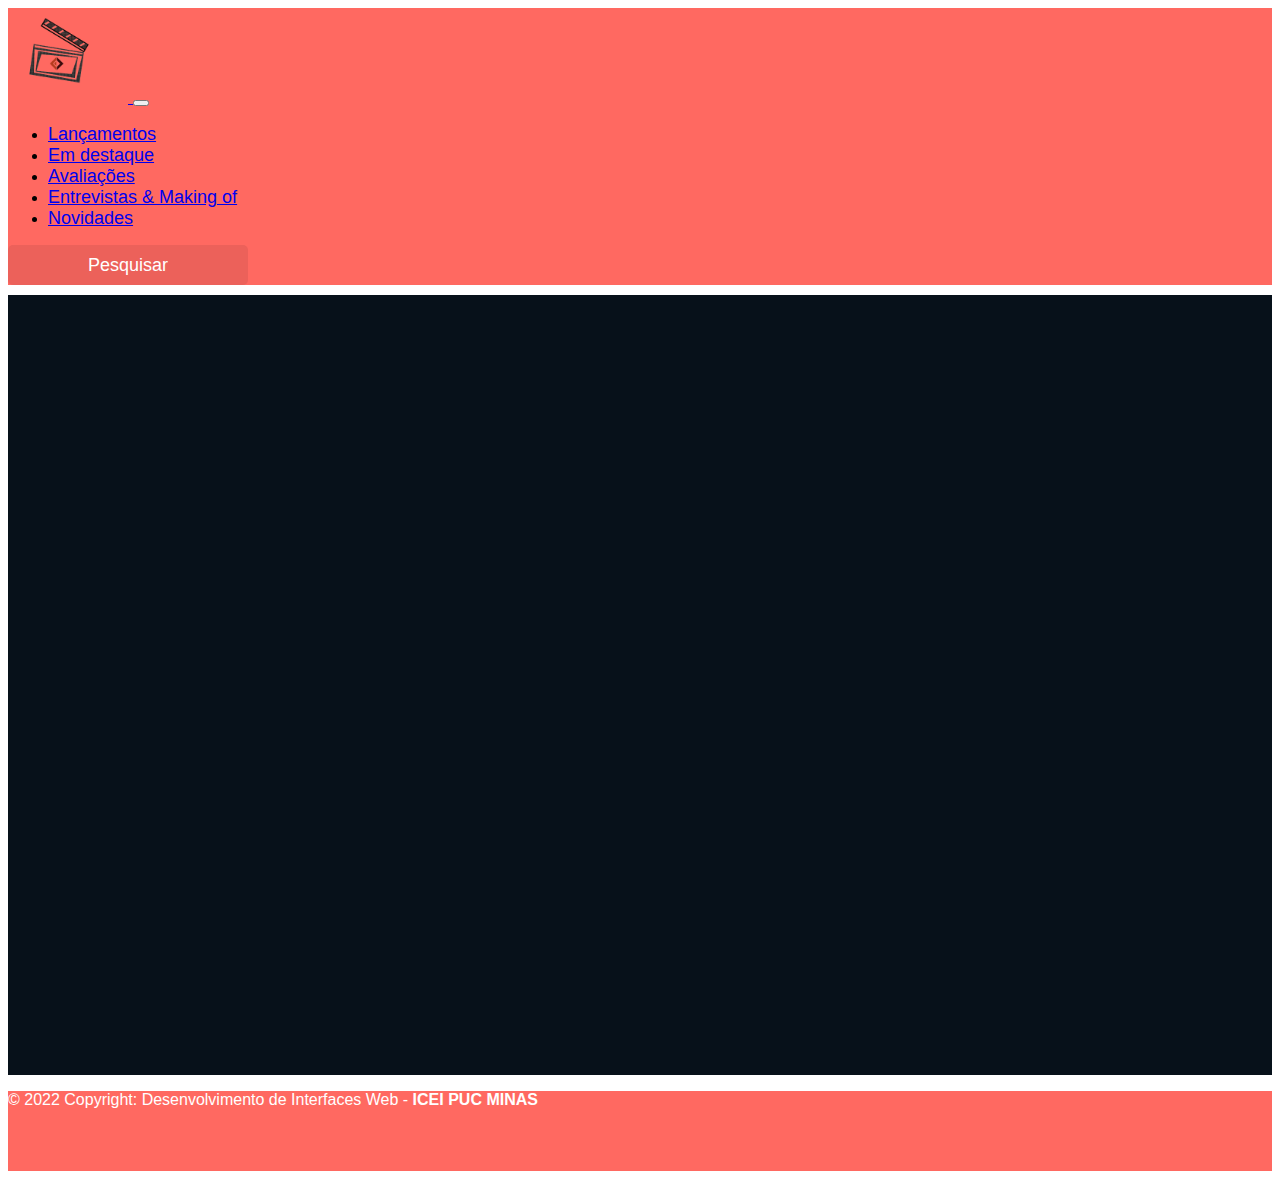
<file: detalhes.html>
<!DOCTYPE html>
<html lang="pt-br">

<head>
    <meta charset="UTF-8">
    <meta http-equiv="X-UA-Compatible" content="IE=edge">
    <meta name="viewport" content="width=device-width, initial-scale=1.0">

    <!-- Bootstrap CSS 5.1.3 - 04/2022 -->
    <link href="https://cdn.jsdelivr.net/npm/bootstrap@5.1.3/dist/css/bootstrap.min.css" rel="stylesheet"
        integrity="sha384-1BmE4kWBq78iYhFldvKuhfTAU6auU8tT94WrHftjDbrCEXSU1oBoqyl2QvZ6jIW3" crossorigin="anonymous">
    <!-- Fontawesome 6.1.1 - 04/2022 -->
    <!-- CSS -->
    <link rel="stylesheet" href="estilos.css">
    <!-- Fonte do texto -->

    <link rel="icon" type="image/x-icon" href="Imgs/Logo.png">

    <title>Claquete Loveres</title>
</head>

<body>
    <header class="header">
        <!-- Barra de navegação superior -->
        <nav class="Header navbar navbar-expand-lg navbar-dark bg-dark">
            <div class="Menu container-fluid">
                <a href="index.html">
                    <img class="Logo" src="Imgs/Logo.png" alt="logo">
                </a>
                <button class="navbar-toggler" type="button" data-bs-toggle="collapse"
                    data-bs-target="#navbarNav" aria-controls="navbarNav"
                    aria-expanded="false" aria-label="Toggle navigation">
                    <span class="navbar-toggler-icon"></span>
                </button>
                <div class="collapse navbar-collapse" id="navbarNav">
                    <ul class="navbar-nav me-auto mb-2 mb-lg-0">
                        <li class="nav-item">
                            <!-- href temporario -->
                            <a class="nav-link active" aria-current="page" href="/index.html#lancamentos">Lançamentos</a>
                        </li>
                        <li class="nav-item">
                            <!-- href temporario -->
                            <a class="nav-link" href="/index.html#destaques">Em destaque</a>
                        </li>
                        <li class="nav-item">
                            <!-- href temporario -->
                            <a class="nav-link" href="/index.html#avaliacoes">Avaliações</a>
                        </li>
                        <li class="nav-item">
                            <!-- href temporario -->
                            <a class="nav-link" href="/index.html#entrevistas">Entrevistas & Making of</a>
                        </li>
                        <li class="nav-item">
                            <!-- href temporario -->
                            <a class="nav-link" href="/index.html#novidades">Novidades</a>
                        </li>
                    </ul>
                    <form class="d-flex">
                        <!--  <input class="form-control me-2" type="text" id="txtPesquisa" placeholder="Pesquisar filme"
                              aria-label="Search"> -->
                          <div class="nav-item"><a class="pesquisar" href="pesquisa.html">Pesquisar</a></div>
                      </form>
                </div>
            </div>
            <script src="Destaque.js"></script>
        </nav>
    </header>

    <main class="Conteudo">
        <section class="container filme-container" id="Filme-Em-Destaque"></section>
    </main>

    <!-- Rodapé -->
    <footer>
        <div class="footertext text-center p-3">
            <p>© 2022 Copyright: Desenvolvimento de Interfaces Web -
                <b>ICEI PUC MINAS</b>
            </p>
        </div>
    </footer>

    <script src="https://cdn.jsdelivr.net/npm/@popperjs/core@2.10.2/dist/umd/popper.min.js"
        integrity="sha384-7+zCNj/IqJ95wo16oMtfsKbZ9ccEh31eOz1HGyDuCQ6wgnyJNSYdrPa03rtR1zdB"
        crossorigin="anonymous"></script>
    <script src="https://cdn.jsdelivr.net/npm/bootstrap@5.1.3/dist/js/bootstrap.min.js"
        integrity="sha384-QJHtvGhmr9XOIpI6YVutG+2QOK9T+ZnN4kzFN1RtK3zEFEIsxhlmWl5/YESvpZ13"
        crossorigin="anonymous"></script>
</body>

</html>
</file>
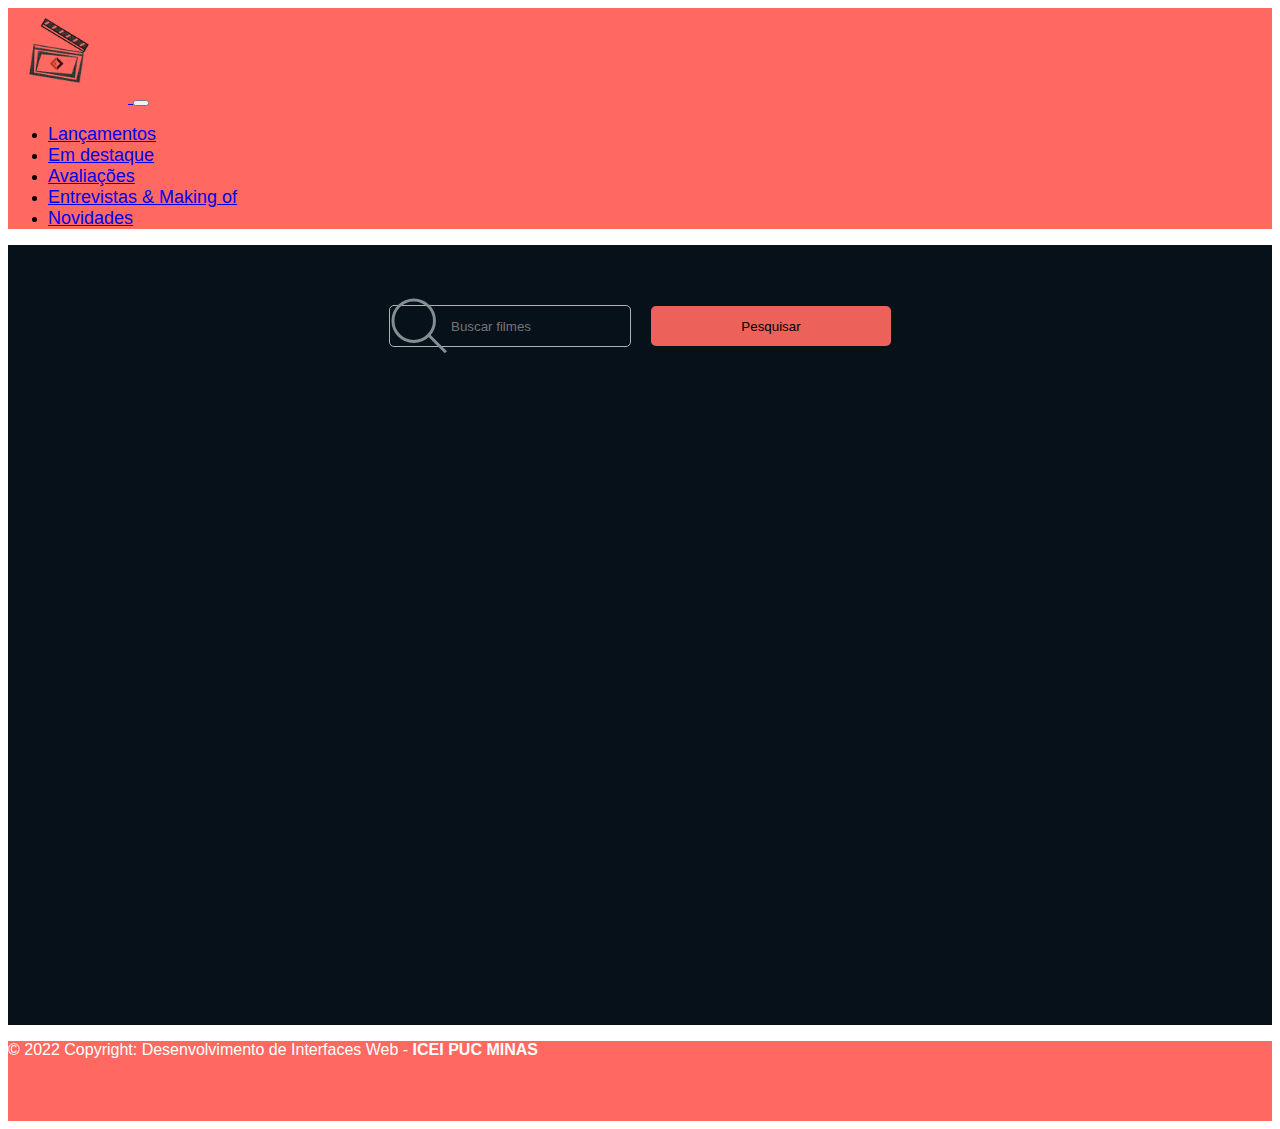
<file: pesquisa.html>
<!DOCTYPE html>
<html lang="pt-br">

<head>
    <meta charset="UTF-8">
    <meta http-equiv="X-UA-Compatible" content="IE=edge">
    <meta name="viewport" content="width=device-width, initial-scale=1.0">

    <!-- Bootstrap CSS 5.1.3 - 04/2022 -->
    <link href="https://cdn.jsdelivr.net/npm/bootstrap@5.1.3/dist/css/bootstrap.min.css" rel="stylesheet"
        integrity="sha384-1BmE4kWBq78iYhFldvKuhfTAU6auU8tT94WrHftjDbrCEXSU1oBoqyl2QvZ6jIW3" crossorigin="anonymous">
    <!-- Fontawesome 6.1.1 - 04/2022 -->
    <!-- CSS -->
    <link rel="stylesheet" href="estilos.css">
    <!-- Fonte do texto -->

    <link rel="icon" type="image/x-icon" href="Imgs/Logo.png">

    <title>Claquete Loveres</title>
</head>

<body>
    <header class="header">
        <!-- Barra de navegação superior -->
        <nav class="Header navbar navbar-expand-lg navbar-dark bg-dark">
            <div class="Menu container-fluid">
                <a href="index.html">
                    <img class="Logo" src="Imgs/Logo.png" alt="logo">
                </a>
                <button class="navbar-toggler" type="button" data-bs-toggle="collapse"
                    data-bs-target="#navbarNav" aria-controls="navbarNav"
                    aria-expanded="false" aria-label="Toggle navigation">
                    <span class="navbar-toggler-icon"></span>
                </button>
                <div class="collapse navbar-collapse" id="navbarNav">
                    <ul class="navbar-nav me-auto mb-2 mb-lg-0">
                        <li class="nav-item">
                            <!-- href temporario -->
                            <a class="nav-link active" aria-current="page" href="/index.html#lancamentos">Lançamentos</a>
                        </li>
                        <li class="nav-item">
                            <!-- href temporario -->
                            <a class="nav-link" href="/index.html#destaques">Em destaque</a>
                        </li>
                        <li class="nav-item">
                            <!-- href temporario -->
                            <a class="nav-link" href="/index.html#avaliacoes">Avaliações</a>
                        </li>
                        <li class="nav-item">
                            <!-- href temporario -->
                            <a class="nav-link" href="/index.html#entrevistas">Entrevistas & Making of</a>
                        </li>
                        <li class="nav-item">
                            <!-- href temporario -->
                            <a class="nav-link" href="/index.html#novidades">Novidades</a>
                        </li>
                    </ul>
                  <!--  <form class="d-flex">
                        <input class="form-control me-2" type="text" id="txtPesquisa" placeholder="Pesquisar filme"
                            aria-label="Search">
                        <button class="btn btn-outline-light" id="btnPesquisa" type="submit">Pesquisar</button>
                    </form>-->
                </div>
            </div>
        </nav>
    </header>

    <main class="Conteudo">
        <div class="pesquisar-filme">
            <div class="pesquisar">
              <svg class="lupa" aria-labelledby="title desc" role="img" xmlns="http://www.w3.org/2000/svg" viewBox="0 0 19.9 19.7"><title id="title">Search Icon</title><desc id="desc">A magnifying glass icon.</desc><g class="search-path" fill="none" stroke="#848F91"><path stroke-linecap="square" d="M18.5 18.3l-5.4-5.4"/><circle cx="8" cy="8" r="7"/></g></svg>
              <input type="text" placeholder="Buscar filmes" id="txtPesquisa">
            </div>
    
            <button id="btnPesquisa">Pesquisar</button>
        </div>

        <section class="container " id="Filme-Resultados"></section>
    </main>

    <!-- Rodapé -->
    <footer>
        <script src="Pesquisa.js"></script>
        <div class="footertext text-center p-3">
            <p>© 2022 Copyright: Desenvolvimento de Interfaces Web -
                <b>ICEI PUC MINAS</b>
            </p>
        </div>
    </footer>

    <script src="https://cdn.jsdelivr.net/npm/@popperjs/core@2.10.2/dist/umd/popper.min.js"
        integrity="sha384-7+zCNj/IqJ95wo16oMtfsKbZ9ccEh31eOz1HGyDuCQ6wgnyJNSYdrPa03rtR1zdB"
        crossorigin="anonymous"></script>
    <script src="https://cdn.jsdelivr.net/npm/bootstrap@5.1.3/dist/js/bootstrap.min.js"
        integrity="sha384-QJHtvGhmr9XOIpI6YVutG+2QOK9T+ZnN4kzFN1RtK3zEFEIsxhlmWl5/YESvpZ13"
        crossorigin="anonymous"></script>
</body>

</html>
</file>
<file: estilos.css>
* {
    font-family: 'Poppins', sans-serif;
}
.Conteudo{
  background-color: #07111A;
  min-height: calc(100vh - 160px);
}
.Header{background-color:#FF6961 !important; min-height: 80px;}
.footertext{background-color: #FF6961; min-height: 80px;}

.Menu{background-color: #FF6961;}
.Logo{width:  95px; padding-right: 25px;}

.Dest{padding-bottom: 20px;}

h2#avaliacoes {padding-top: 20px; padding-bottom: 20px;}

h2#entrevistas{padding-top: 20px; padding-bottom: 20px;}

#Entre{padding-top: 10px;}

.Makinof{padding-bottom: 20px;}

.Banner{background-color:#081622}
.avaliUser{background-color:#081622; padding-bottom: 20px;}
.lancamentos{padding-top: 20px; padding-bottom: 20px;}

.Banner-Texto{color: white; padding-bottom: 10px;padding-right: 50px; padding-left: 25px;}
.Banner-Texto p1{text-align: justify;}
.Banner-video{padding-bottom: 10px;padding-left: 80px; padding-right: 25px;}

.container {
    text-align: justify;
}

h2 {
    color: white;
}
h3 {
    color: white;
}

h6 {
    color: white;
}

h5 {
    color: white;
}

h4 {
    color: white;
}

a {
    font-size: large;
    margin-block: -5px;
}

p {
    color: white;
}

#Text_Noticia{color: rgb(124, 124, 236) !important;}

p.card-text {
    color: black;
    align-items: center;
    text-align: center;
}
#imag_carro{max-width: 200px;}

hr{color:white;}

#Avalicao{display: flex;}
.estrelas input[type=radio] {
    display: none;
  }
  .estrelas label i.fa{
    font-size: 1em
  }
  .estrelas label i.fa:before {
    content:'\f005';
    color: #FC0;
  }
  .estrelas input[type=radio]:checked ~ label i.fa:before {
    color: #CCC;
  }

  .Conteudo{padding-top: 40px;}

  .des2{padding-bottom: 7px;}

  .img-circle {
    border-radius: 50%;
    filter: invert(100%);
    width: 60%;
    height: 60%;
    align-items: center;
  }

  .img-circle2 {
    border-radius: 50%;
    filter: invert(100%);
    width: 80%;
    height: 90%;
    align-items: center;
  }

  .img-circle3 {
    border-radius: 50%;
    filter: invert(100%);
    align-items: center;
  }

  .Equipe{display: flex; margin-top: 10px;}

  #RedeSociais{padding-top: 10px;}



  .descricao {
    line-height: 24px;
    font-size: 18px;
    color: white;
  }
  
  p.descricao > span {
    background: #383838;
    border-radius: 20px;
    padding: 2px 16px;
    white-space: nowrap;
  }

  .pesquisar {
    height: 40px;
    width: 240px;
    margin-left: 20px;
    border: 1px solid #b1b1b1;
    border-radius: 5px;
   
    display: flex;
    align-items: center;
  }
  a.pesquisar {
    background: #ec615a;
    border: 0;
    text-decoration: none;
    justify-content: center;
  
    transition: background-color 0.2s;
  }
  
  a.pesquisar:hover {
    background: #810000;
    color: #fff !important;
  }
  .pesquisar > input {
    background: transparent;
    border: none;
  }
   
  .pesquisar {
    margin: 10px 0;
    color: white;
  }
.Pesquisa_Movies{
  margin-bottom: 20px;
}

.pesquisar-filme {
  display: flex;
  align-items: center;
  justify-content: center;
  margin-top: 10px;
  margin-bottom: 40px;
}

.pesquisar-filme > button {
  height: 40px;
  width: 240px;
  background: #ec615a;
  margin-left: 20px;
  border: 0;
  border-radius: 5px;

  transition: background-color 0.2s;
}

.pesquisar-filme > button:hover {
  background: #810000;
  
}
.titulo{
  color: rgb(233, 116, 116);
  display: flex;
  align-items: center;
  justify-content: center;
  margin-bottom: 10px;
}
.titulo1{
  color: rgb(233, 116, 116);
  display: flex;
  align-items: center;
  justify-content: center;
}
.titulo2{
  color: rgb(180, 75, 75);
  display: flex;
  align-items: center;
  justify-content: center;
  margin-bottom: 20px;
}
</file>
